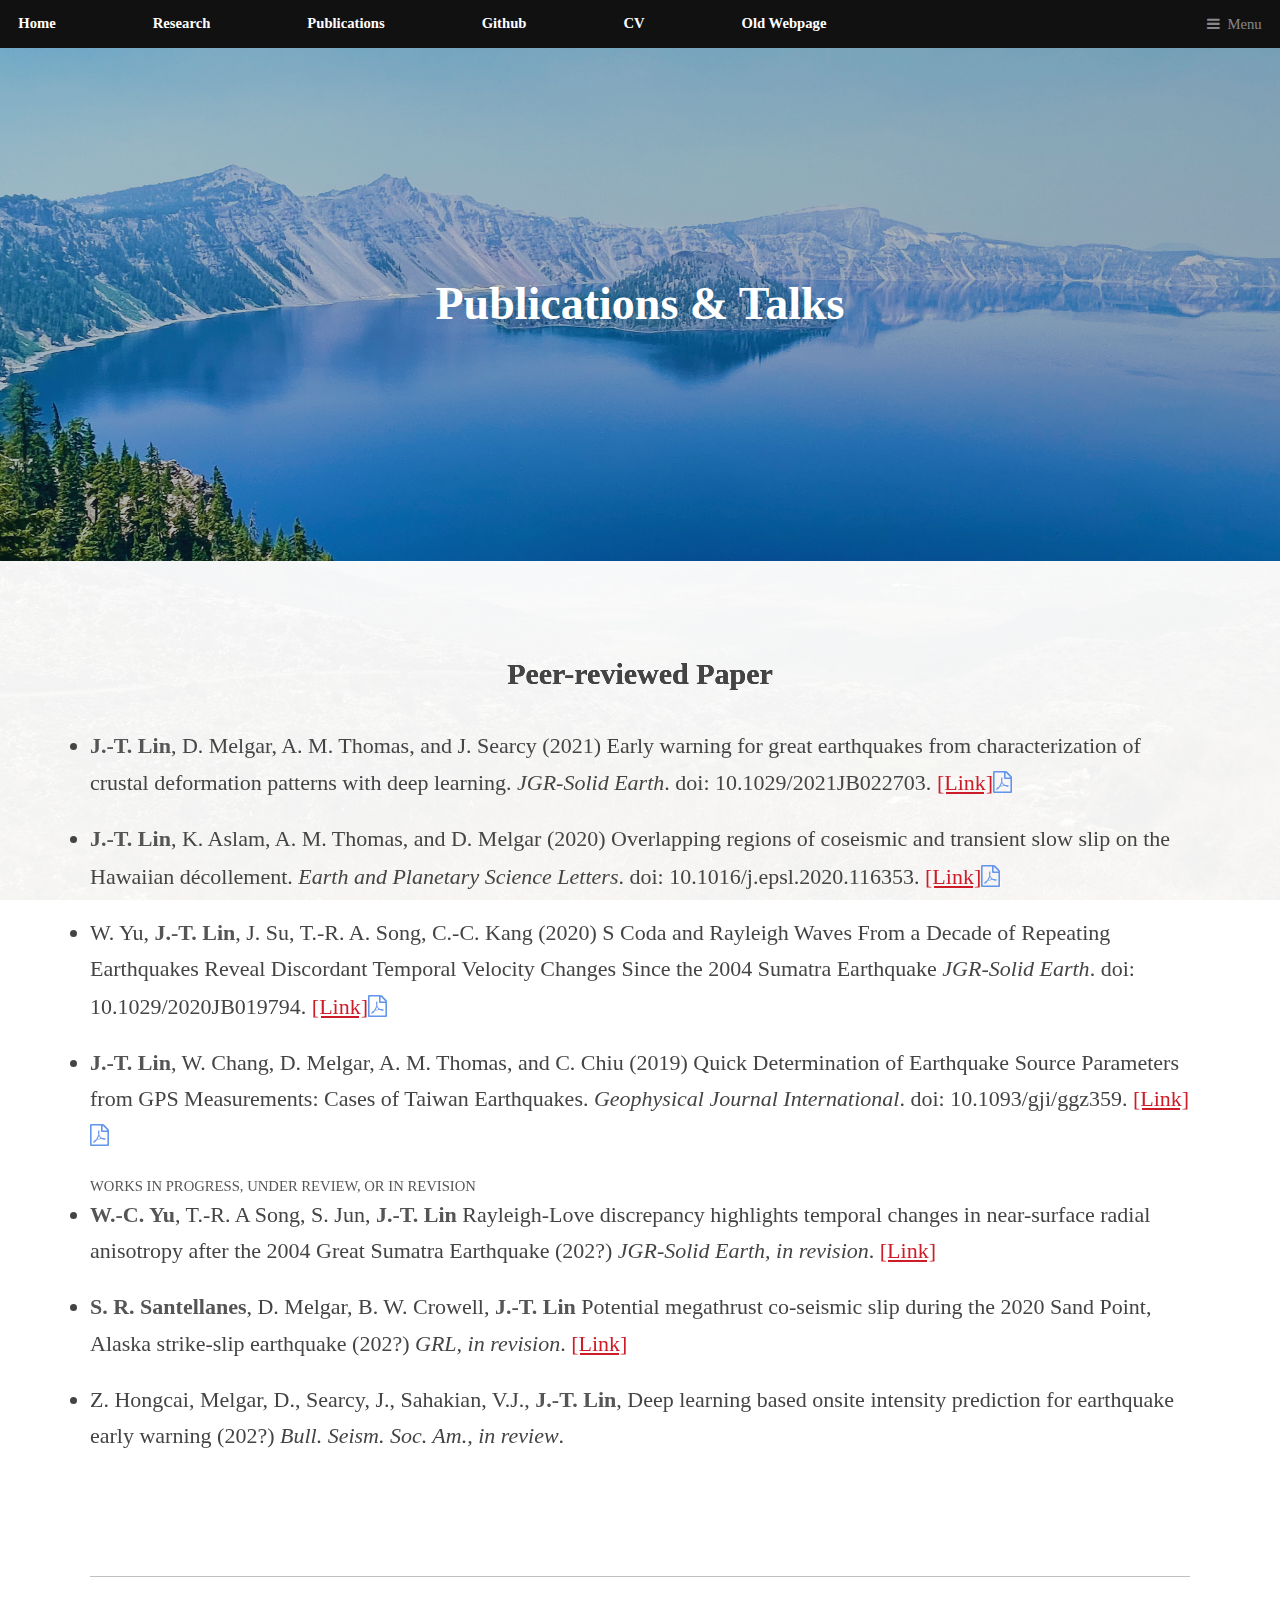
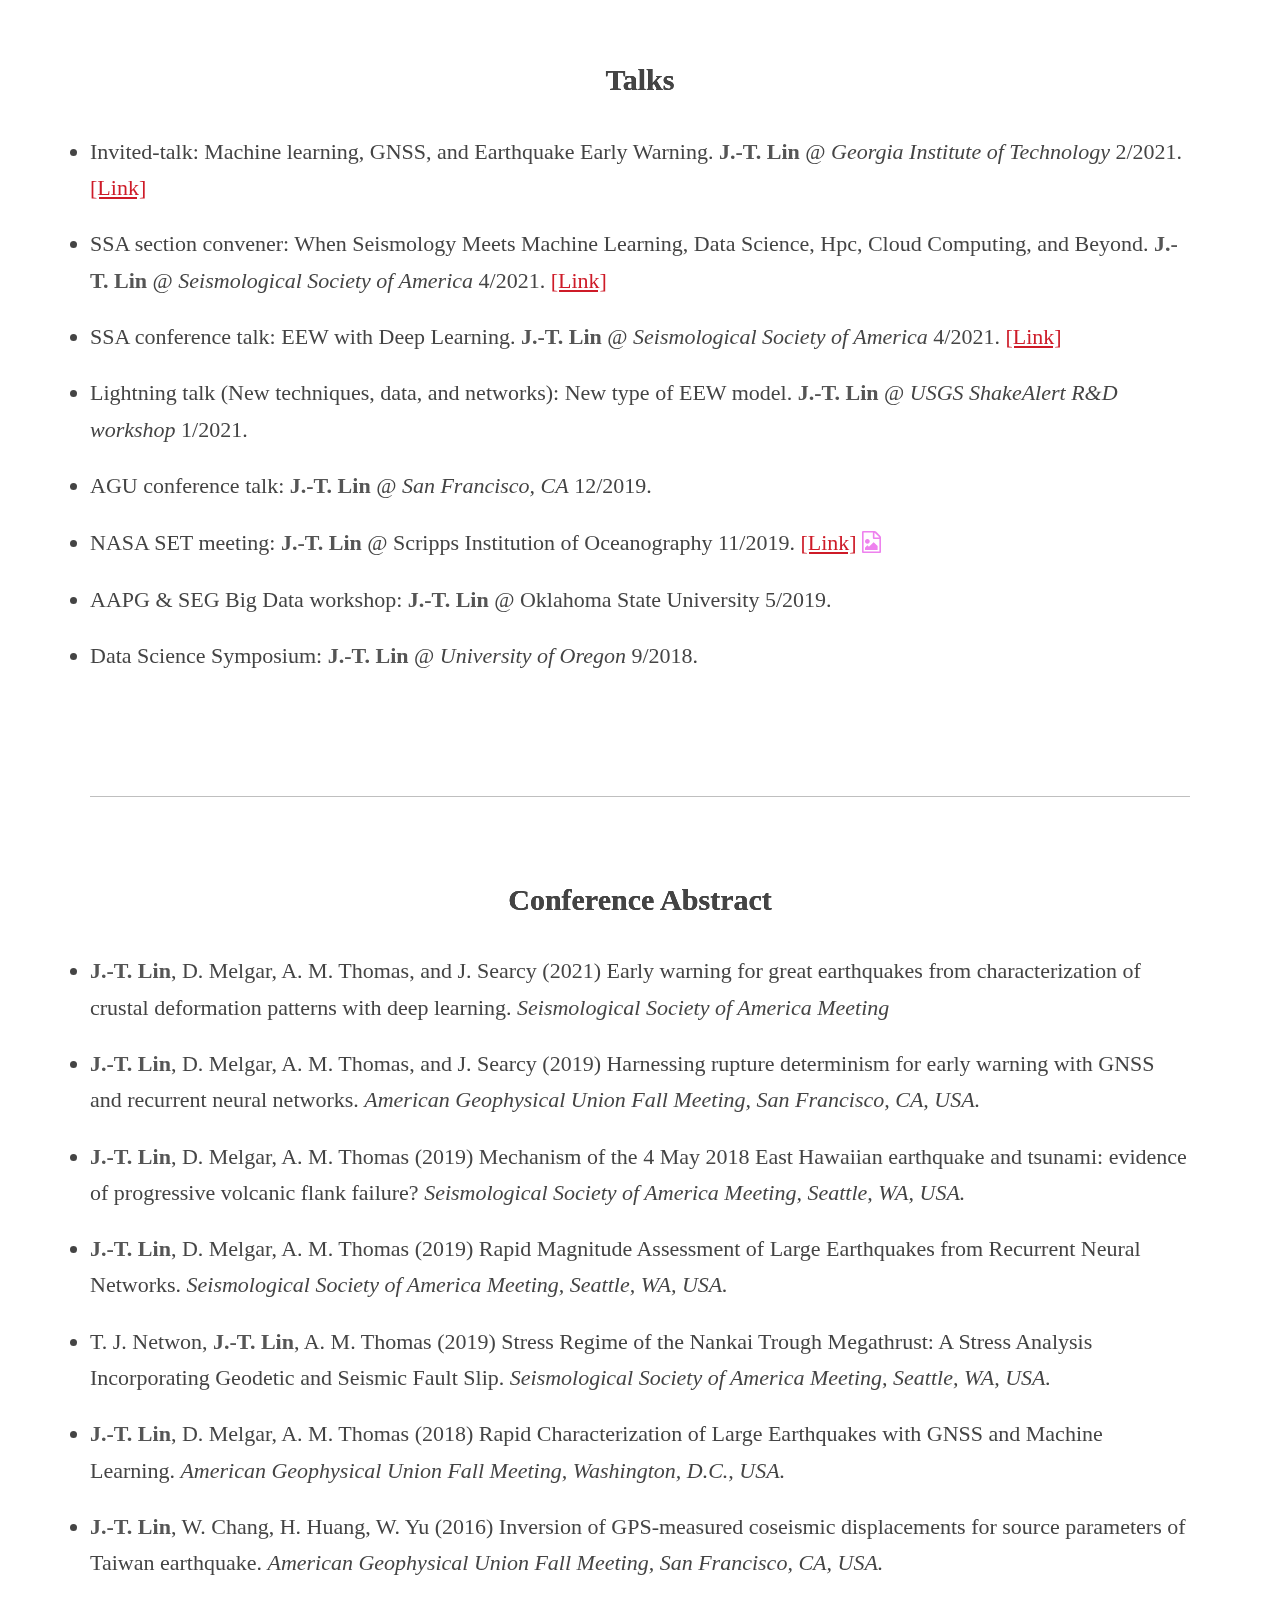
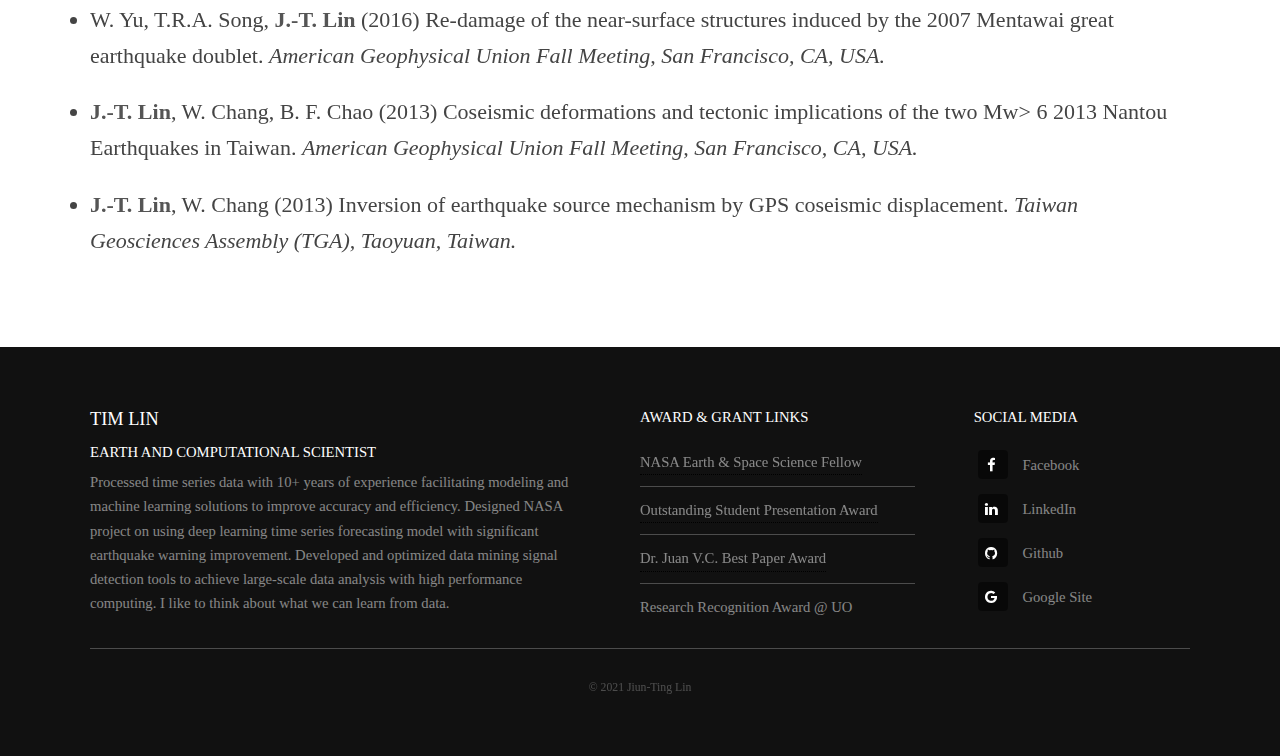
<file: publication_talk.html>
<!DOCTYPE HTML>
<!--
	Industrious by TEMPLATED
	templated.co @templatedco
	Released for free under the Creative Commons Attribution 3.0 license (templated.co/license)
-->
<html>
	<head>
		<title>JTim Web</title>
		<meta charset="utf-8" />
		<meta name="viewport" content="width=device-width, initial-scale=1, user-scalable=no" />
		<meta name="description" content="" />
		<meta name="keywords" content="" />
		<link rel="stylesheet" href="assets/css/main.css" />
		
		<!--CSS RWD-->
		<style>
			.mergbox{
				width:100%;border: 0px solid green; margin-left: auto;margin-right: auto;
			}
			.box12{
				border: 0px solid blue;width:30%;display:inline-block;vertical-align: top;
				width:62%;
			}
			.box3{
				border: 0px solid yellow;width:35%;display:inline-block;vertical-align: top;
				font-size:16px
			}
			p1:hover {
				color:rgb(235, 112, 112);
				/* background-color:black; */
				transition: 0.3s;
			}

			div1:hover{
				/* box-shadow: 0 0 0 50vmax rgba(0, 0, 0, .5); */
				width:64%;
				transition: 0.3s;
			}
			.tooltip {
 				position: relative;
  				display: inline-block;
  				border-bottom: 1px dotted black;
			}
			.tooltip .tooltiptext {
  				visibility: hidden;
				width: 200px;
				background-color: black;
				color: #fff;
				text-align: center;
				border-radius: 5px;
				padding: 2px 0;
				/* Position the tooltip */
				position: absolute;
				z-index: 1; 
			}
			.tooltip:hover .tooltiptext {
  				visibility: visible;
			}

			@media screen and (max-width:960px){
				.box12{width:40%}
				.box3{display:unset}
			}
		</style>
	</head>
	<body class="is-preload">

		<!-- Header -->
		<header id="header">
			<a class="logo" href="index.html">Home</a>
			<a class="logo" href="research.html">Research</a>
			<a class="logo" href="publication_talk.html">Publications</a>
			<a class="logo" href="https://github.com/jiunting">Github</a>
			<a class="logo" href="index.html">CV</a>
			<a class="logo" href="https://sites.google.com/site/jtimweb/">Old Webpage</a>
			<a class="logo"></a>
			<a class="logo"></a>
			<a class="logo"></a>
			<nav>
				<a href="#menu">Menu</a>
			</nav>
		</header>

		<!-- Nav -->
		<nav id="menu">
			<ul class="links">
				<li><a href="index.html">Home</a></li>
				<li><a href="research.html">Research</a></li>
				<li><a href="publication_talk.html">Publications</a></li>
				<li><a href="https://github.com/jiunting">Github</a></li>
				<li><a href="index.html">CV</a></li>
				<li><a href="https://sites.google.com/site/jtimweb/">Old Webpage</a></li>
				<li><a href="mailto:jiunting@uoregon.edu"> Contact me</a></li>
			</ul>
		</nav>

		<!-- Banner -->
			<section id="banner" style="background-image: url('images/craterlake.jpg'); ">
				<div class="inner" >
					<p style="font-weight: bold;font-size:46px; color:white">Publications & Talks</p>
				</div>
			</section>



		<!-- Highlights -->
			<section class="wrapper">
				<div class="inner">
					<header class="special">
						<!-- The first part -->
						<p></p>
						<div style="font-size: 30px;background-color: rgb(156, 206, 240,0); font-weight: bold; text-shadow:0 0 0px rgb(20, 20, 20);">Peer-reviewed Paper</div>
						<div style="display: block; text-align:left; margin-inline-start: 0px; font-size:22px; margin-inline-end: 0px; margin-block-start: 0em; margin-block-end: 2em;">
							<p></p>
						  	<!-- <ol reversed=""> -->
  							<li style="margin-bottom:20px"><b>J.-T. Lin</b>, D. Melgar, A. M. Thomas, and J. Searcy (2021) Early warning for great earthquakes from characterization of crustal deformation patterns with deep learning. <i>JGR-Solid Earth</i>. doi: 10.1029/2021JB022703. <a href="https://agupubs.onlinelibrary.wiley.com/doi/10.1029/2021JB022703">[Link]</a><a href="pubs/" style="text-decoration: none; color:cornflowerblue"><i class="icon fa-file-pdf-o"></i></a></li> 
							<li style="margin-bottom:20px"><b>J.-T. Lin</b>, K. Aslam, A. M. Thomas, and D. Melgar (2020) Overlapping regions of coseismic and transient slow slip on the Hawaiian décollement. <i>Earth and Planetary Science Letters</i>. doi: 10.1016/j.epsl.2020.116353. <a href="https://www.sciencedirect.com/science/article/pii/S0012821X20302971?via%3Dihub">[Link]</a><a href="pubs/" style="text-decoration: none; color:cornflowerblue"><i class="icon fa-file-pdf-o"></i></a></li> 
							<li style="margin-bottom:20px">W. Yu, <b>J.-T. Lin</b>, J. Su, T.-R. A. Song, C.-C. Kang (2020) S Coda and Rayleigh Waves From a Decade of Repeating Earthquakes Reveal Discordant Temporal Velocity Changes Since the 2004 Sumatra Earthquake <i>JGR-Solid Earth</i>. doi: 10.1029/2020JB019794.  <a href="https://agupubs.onlinelibrary.wiley.com/doi/10.1029/2020JB019794">[Link]</a><a href="pubs/" style="text-decoration: none; color:cornflowerblue"><i class="icon fa-file-pdf-o"></i></a></li> 
							<li style="margin-bottom:20px"><b>J.-T. Lin</b>, W. Chang, D. Melgar, A. M. Thomas, and C. Chiu (2019) Quick Determination of Earthquake Source Parameters from GPS Measurements: Cases of Taiwan Earthquakes. <i>Geophysical Journal International</i>. doi: 10.1093/gji/ggz359. <a href="https://academic.oup.com/gji/article/219/2/1148/5543903">[Link]</a> <a href="pubs/" style="text-decoration: none; color:cornflowerblue"><i class="icon fa-file-pdf-o"></i></a></li> 	
							<h4 style="margin-bottom:0px">Works in progress, under review, or in revision</h4>
							<li style="margin-bottom:20px"><b>W.-C. Yu</b>, T.-R. A Song, S. Jun, <b>J.-T. Lin</b> Rayleigh-Love discrepancy highlights temporal changes in near-surface radial anisotropy after the 2004 Great Sumatra Earthquake (202?) <i>JGR-Solid Earth, in revision</i>. <a href="https://www.essoar.org/doi/10.1002/essoar.10507660.1">[Link]</a> </li> 	
							<li style="margin-bottom:20px"><b>S. R. Santellanes</b>, D. Melgar, B. W. Crowell, <b>J.-T. Lin</b> Potential megathrust co-seismic slip during the 2020 Sand Point, Alaska strike-slip earthquake (202?) <i>GRL, in revision</i>. <a href="https://www.essoar.org/doi/10.1002/essoar.10508002.1">[Link]</a> </li> 	
							<li style="margin-bottom:20px">Z. Hongcai, Melgar, D., Searcy, J., Sahakian, V.J., <b>J.-T. Lin</b>, Deep learning based onsite intensity prediction for earthquake early warning (202?) <i>Bull. Seism. Soc. Am., in review</i>. </li> 	
							<!-- </ol> -->
					  	</div>
							
						<br></br>
						<hr></hr>
						<br></br>
						
						<div style="font-size: 30px;background-color: rgb(156, 206, 240,0); font-weight: bold; text-shadow:0 0 0px rgb(20, 20, 20);">Talks</div>
						<div style="display: block; text-align:left; margin-inline-start: 0px; font-size:22px; margin-inline-end: 0px; margin-block-start: 0em; margin-block-end: 2em;">
							<p></p>
						  	<!-- <ol reversed=""> -->
							<li style="margin-bottom:20px">Invited-talk: Machine learning, GNSS, and Earthquake Early Warning. <b>J.-T. Lin</b> @ <i>Georgia Institute of Technology</i> 2/2021. <a href="http://geophysics.eas.gatech.edu/classes/Seminar/spring2021.html">[Link]</a></li>
							<li style="margin-bottom:20px">SSA section convener: When Seismology Meets Machine Learning, Data Science, Hpc, Cloud Computing, and Beyond.  <b>J.-T. Lin</b> @ <i>Seismological Society of America</i> 4/2021. <a href="https://www.seismosoc.org/annual-meeting/2021program/">[Link]</a></li>
							<li style="margin-bottom:20px">SSA conference talk: EEW with Deep Learning. <b>J.-T. Lin</b> @ <i>Seismological Society of America</i> 4/2021. <a href="https://www.seismosoc.org/annual-meeting/2021program/">[Link]</a></li>
							<li style="margin-bottom:20px">Lightning talk (New techniques, data, and networks): New type of EEW model. <b>J.-T. Lin</b> @ <i>USGS ShakeAlert R&D workshop</i> 1/2021.</li>
							<li style="margin-bottom:20px">AGU conference talk: <b>J.-T. Lin</b> @ <i>San Francisco, CA</i> 12/2019. </li>
							<li style="margin-bottom:20px">NASA SET meeting: <b>J.-T. Lin</b> @ Scripps Institution of Oceanography<i></i> 11/2019.  <a href="https://sites.google.com/a/nasa.gov/esi-2019/home">[Link]</a> <a href="pubs/" style="text-decoration: none; color:violet"><i class="icon fa-file-image-o"></i></a> </li>
							<li style="margin-bottom:20px">AAPG & SEG Big Data workshop: <b>J.-T. Lin</b> @ Oklahoma State University<i></i> 5/2019. </li>
							<li style="margin-bottom:20px">Data Science Symposium: <b>J.-T. Lin</b> @ <i>University of Oregon</i> 9/2018. </li>
							
							<!-- </ol> -->
						</div>

						<br></br>
						<hr></hr>
						<br></br>

						<div style="font-size: 30px;background-color: rgb(156, 206, 240,0); font-weight: bold; text-shadow:0 0 0px rgb(20, 20, 20);">Conference Abstract</div>
						<div style="display: block; text-align:left; margin-inline-start: 0px; font-size:22px; margin-inline-end: 0px; margin-block-start: 0em; margin-block-end: 2em;">
							<p></p>
						  	<!-- <ol reversed=""> -->
  							<li style="margin-bottom:20px"><b>J.-T. Lin</b>, D. Melgar, A. M. Thomas, and J. Searcy (2021) Early warning for great earthquakes from characterization of crustal deformation patterns with deep learning. <i>Seismological Society of America Meeting</i> </li> 
							<li style="margin-bottom:20px"><b>J.-T. Lin</b>, D. Melgar, A. M. Thomas, and J. Searcy (2019) Harnessing rupture determinism for early warning with GNSS and recurrent neural networks. <i>American Geophysical Union Fall Meeting, San Francisco, CA, USA.</i> </li> 
							<li style="margin-bottom:20px"><b>J.-T. Lin</b>, D. Melgar, A. M. Thomas (2019) Mechanism of the 4 May 2018 East Hawaiian earthquake and tsunami: evidence of progressive volcanic flank failure? <i>Seismological Society of America Meeting, Seattle, WA, USA.</i> </li> 
							<li style="margin-bottom:20px"><b>J.-T. Lin</b>, D. Melgar, A. M. Thomas (2019) Rapid Magnitude Assessment of Large Earthquakes from Recurrent Neural Networks. <i>Seismological Society of America Meeting, Seattle, WA, USA.</i> </li> 
							<li style="margin-bottom:20px">T. J. Netwon, <b>J.-T. Lin</b>, A. M. Thomas (2019) Stress Regime of the Nankai Trough Megathrust: A Stress Analysis Incorporating Geodetic and Seismic Fault Slip. <i>Seismological Society of America Meeting, Seattle, WA, USA.</i> </li> 
							<li style="margin-bottom:20px"><b>J.-T. Lin</b>, D. Melgar, A. M. Thomas (2018) Rapid Characterization of Large Earthquakes with GNSS and Machine Learning. <i>American Geophysical Union Fall Meeting, Washington, D.C., USA.</i> </li> 
							<li style="margin-bottom:20px"><b>J.-T. Lin</b>, W. Chang, H. Huang, W. Yu (2016) Inversion of GPS-measured coseismic displacements for source parameters of Taiwan earthquake. <i>American Geophysical Union Fall Meeting, San Francisco, CA, USA.</i> </li> 
							<li style="margin-bottom:20px">W. Yu, T.R.A. Song, <b>J.-T. Lin</b> (2016) Re-damage of the near-surface structures induced by the 2007 Mentawai great earthquake doublet. <i>American Geophysical Union Fall Meeting, San Francisco, CA, USA.</i> </li> 
							<li style="margin-bottom:20px"><b>J.-T. Lin</b>, W. Chang, B. F. Chao (2013) Coseismic deformations and tectonic implications of the two Mw> 6 2013 Nantou Earthquakes in Taiwan. <i>American Geophysical Union Fall Meeting, San Francisco, CA, USA.</i> </li> 
							<li style="margin-bottom:20px"><b>J.-T. Lin</b>, W. Chang (2013) Inversion of earthquake source mechanism by GPS coseismic displacement. <i>Taiwan Geosciences Assembly (TGA), Taoyuan, Taiwan.</i> </li> 	
							<!-- </ol> -->
					  	</div>
						


					</header>


				</div>
			</section>


		<!-- Footer -->
		<footer id="footer">
			<div class="inner">
				<div class="content">
					<section>
						<h3 style="margin: 0 0 0.5rem 0">Tim Lin</h3>
						<h4 style="margin: 0 0 0.5rem 0">Earth and Computational Scientist</h4>
						<p>Processed time series data with 10+ years of experience facilitating modeling and machine learning solutions to improve accuracy and efficiency. Designed NASA project on using deep learning time series forecasting model with significant earthquake warning improvement. Developed and optimized data mining signal detection tools to achieve large-scale data analysis with high performance computing. I like to think about what we can learn from data.</p>
					</section>
					<section>
						<h4>Award & Grant Links</h4>
						<ul class="alt">
							<li><div class="tooltip"><a href="https://science.nasa.gov/researchers/sara/grant-stats/nasa-earth-and-space-science-fellowship-nessf-selections">NASA Earth & Space Science Fellow</a> <a class="tooltiptext"  target="_blank" rel="noopener noreferrer">Click: NESSF 2018 Awards and Information -> Selections -> Earth Science -> then search the name: Jiun-Ting Lin</a> </div> </li>
							<li><div class="tooltip"><a href="https://www.agu.org/Learn-and-Develop/Learn/Student-Competitions/OSPA/OSPA-Winners">Outstanding Student Presentation Award</a> <a class="tooltiptext"  target="_blank" rel="noopener noreferrer">Click: 2019 Winners -> then search the name: Jiun-Ting Lin</a> </div> </li>
							<li><div class="tooltip"><a href="https://www.gst.org.tw/cht/about_award.php?serial=7">Dr. Juan V.C. Best Paper Award</a> <a class="tooltiptext"  target="_blank" rel="noopener noreferrer"> Search the 2017 Winners</a> </div> </li>
							<li><a href="https://earthsciences.uoregon.edu/">Research Recognition Award @ UO</a></li>
						</ul>
					</section>
					<section>
						<h4>Social Media</h4>
						<ul class="plain">
							<!-- <li><a href="#"><i class="icon fa-twitter">&nbsp;</i>Twitter</a></li> -->
							<li><a href="https://www.facebook.com/supuky/"><i class="icon fa-facebook">&nbsp;</i>Facebook</a></li>
							<li><a href="https://www.linkedin.com/in/jiuntimlin/"><i class="icon fa-linkedin">&nbsp;</i>LinkedIn</a></li>
							<li><a href="https://github.com/jiunting"><i class="icon fa-github">&nbsp;</i>Github</a></li>
							<li><a href="https://sites.google.com/site/jtimweb/"><i class="icon fa-google">&nbsp;</i>Google Site</a></li>
						</ul>
					</section>
				</div>
				<div class="copyright">
					&copy; 2021 Jiun-Ting Lin 
				</div>
			</div>
		</footer>

		<!-- Scripts -->
			<script src="assets/js/jquery.min.js"></script>
			<script src="assets/js/browser.min.js"></script>
			<script src="assets/js/breakpoints.min.js"></script>
			<script src="assets/js/util.js"></script>
			<script src="assets/js/main.js"></script>

	</body>
</html>
</file>
<file: assets/css/main.css>
@import url(font-awesome.min.css);
@import url("https://fonts.googleapis.com/css?family=Raleway:200,300,400,500,600");
/*
	Industrious by TEMPLATED
	templated.co @templatedco
	Released for free under the Creative Commons Attribution 3.0 license (templated.co/license)
*/
/* Basic */
@-ms-viewport {
  width: device-width; }
body {
  -ms-overflow-style: scrollbar; }

@media screen and (max-width: 480px) {
  html, body {
    min-width: 320px; } }
html {
  box-sizing: border-box; }

*, *:before, *:after {
  box-sizing: inherit; }

body {
  background: #ffffff; }
  body.is-preload *, body.is-preload *:before, body.is-preload *:after {
    -moz-animation: none !important;
    -webkit-animation: none !important;
    -ms-animation: none !important;
    animation: none !important;
    -moz-transition: none !important;
    -webkit-transition: none !important;
    -ms-transition: none !important;
    transition: none !important; }

html, body, div, span, applet, object,
iframe, h1, h2, h3, h4, h5, h6, p, blockquote,
pre, a, abbr, acronym, address, big, cite,
code, del, dfn, em, img, ins, kbd, q, s, samp,
small, strike, strong, sub, sup, tt, var, b,
u, i, center, dl, dt, dd, ol, ul, li, fieldset,
form, label, legend, table, caption, tbody,
tfoot, thead, tr, th, td, article, aside,
canvas, details, embed, figure, figcaption,
footer, header, hgroup, menu, nav, output, ruby,
section, summary, time, mark, audio, video {
  margin: 0;
  padding: 0;
  border: 0;
  font-size: 100%;
  font: inherit;
  vertical-align: baseline; }

article, aside, details, figcaption, figure,
footer, header, hgroup, menu, nav, section {
  display: block; }

body {
  line-height: 1; }

ol, ul {
  list-style: none; }

blockquote, q {
  quotes: none; }
  blockquote:before, blockquote:after, q:before, q:after {
    content: '';
    content: none; }

table {
  border-collapse: collapse;
  border-spacing: 0; }

body {
  -webkit-text-size-adjust: none; }

mark {
  background-color: transparent;
  color: inherit; }

input::-moz-focus-inner {
  border: 0;
  padding: 0; }

input, select, textarea {
  -moz-appearance: none;
  -webkit-appearance: none;
  -ms-appearance: none;
  appearance: none; }

/* Typography */
html {
  font-size: 13pt; }
  @media screen and (max-width: 1680px) {
    html {
      font-size: 11pt; } }
  @media screen and (max-width: 980px) {
    html {
      font-size: 12pt; } }
  @media screen and (max-width: 480px) {
    html {
      font-size: 11pt; } }

body {
  background-color: #ffffff;
  color: #444444; }

body, input, select, textarea {
  /* font-family: "Raleway", Arial, Helvetica, sans-serif; */
  font-family:Arial, Helvetica, sans-serif
  font-weight: 400;
  font-size: 1rem;
  line-height: 1.65; }

a {
  -moz-transition: color 0.2s ease-in-out;
  -webkit-transition: color 0.2s ease-in-out;
  -ms-transition: color 0.2s ease-in-out;
  transition: color 0.2s ease-in-out;
  text-decoration: underline; }
  a:hover {
    text-decoration: none; }

strong, b {
  font-weight: 600; }

em, i {
  font-style: italic; }

p {
  margin: 0 0 2rem 0; }

header.special {
  text-align: center;
  margin-bottom: 4rem; }
  header.special p {
    max-width: 75%;
    margin-left: auto;
    margin-right: auto; }

h1, h2, h3, h4, h5, h6 {
  font-weight: 300;
  line-height: 1.5;
  text-transform: uppercase;
  margin: 0 0 1.5rem 0; }
  h1 a, h2 a, h3 a, h4 a, h5 a, h6 a {
    color: inherit;
    text-decoration: none; }

h1 {
  font-size: 3rem;
  line-height: 1.2; }

h2 {
  font-size: 2.25rem;
  line-height: 1.3; }

h3 {
  font-size: 1.25rem; }

h4 {
  font-size: 1rem; }

h5 {
  font-size: 0.9rem; }

h6 {
  font-size: 0.7rem; }

@media screen and (max-width: 736px) {
  h1 {
    font-size: 2.75rem;
    line-height: 1.3; }

  h2 {
    font-size: 1.75rem;
    line-height: 1.5; }

  h3 {
    font-size: 1.25rem; } }
sub {
  font-size: 0.8rem;
  position: relative;
  top: 0.5rem; }

sup {
  font-size: 0.8rem;
  position: relative;
  top: -0.5rem; }

blockquote {
  border-left: solid 0.5rem;
  font-style: italic;
  margin: 0 0 2rem 0;
  padding: 1rem 0 1rem 2rem; }

code {
  border-radius: 4px;
  border: solid 1px;
  font-family: "Courier New", monospace;
  font-size: 0.9rem;
  margin: 0 0.25rem;
  padding: 0.25rem 0.65rem; }

pre {
  -webkit-overflow-scrolling: touch;
  font-family: "Courier New", monospace;
  font-size: 0.9rem;
  margin: 0 0 2rem 0; }
  pre code {
    display: block;
    line-height: 1.75;
    padding: 1rem 1.5rem;
    overflow-x: auto; }

hr {
  border: 0;
  border-bottom: solid 1px;
  margin: 2rem 0; }
  hr.major {
    margin: 4rem 0; }

input, select, textarea {
  color: #555555; }

a {
  color: #ce1b28; }

strong, b {
  color: #555555; }

h1, h2, h3, h4, h5, h6 {
  color: #555555; }

blockquote {
  border-left-color: rgba(0, 0, 0, 0.25); }

code {
  background: rgba(0, 0, 0, 0.075);
  border-color: rgba(0, 0, 0, 0.25); }

hr {
  border-bottom-color: rgba(0, 0, 0, 0.25); }

/* Inner */
.inner {
  margin: 0 auto;
  width: 75rem;
  max-width: calc(100% - 6rem); }
  @media screen and (max-width: 480px) {
    .inner {
      max-width: calc(100% - 3rem); } }

/* Button */
input[type="submit"],
input[type="reset"],
input[type="button"],
button,
.button {
  -moz-appearance: none;
  -webkit-appearance: none;
  -ms-appearance: none;
  appearance: none;
  -moz-transition: background-color 0.2s ease-in-out, box-shadow 0.2s ease-in-out, color 0.2s ease-in-out;
  -webkit-transition: background-color 0.2s ease-in-out, box-shadow 0.2s ease-in-out, color 0.2s ease-in-out;
  -ms-transition: background-color 0.2s ease-in-out, box-shadow 0.2s ease-in-out, color 0.2s ease-in-out;
  transition: background-color 0.2s ease-in-out, box-shadow 0.2s ease-in-out, color 0.2s ease-in-out;
  border: 0;
  border-radius: 4px;
  cursor: pointer;
  display: inline-block;
  font-weight: 600;
  height: 3.25rem;
  line-height: 3.25rem;
  padding: 0 1.75rem;
  text-align: center;
  text-decoration: none;
  white-space: nowrap; }
  input[type="submit"].small,
  input[type="reset"].small,
  input[type="button"].small,
  button.small,
  .button.small {
    font-size: 0.8rem;
    height: 2.4375rem;
    line-height: 2.4375rem;
    padding: 0 1.25rem; }
  input[type="submit"].large,
  input[type="reset"].large,
  input[type="button"].large,
  button.large,
  .button.large {
    font-size: 1.35rem;
    height: 4.0625rem;
    line-height: 4.0625rem;
    padding: 0 2rem; }
  input[type="submit"].wide,
  input[type="reset"].wide,
  input[type="button"].wide,
  button.wide,
  .button.wide {
    min-width: 13rem; }
  input[type="submit"].icon:before,
  input[type="reset"].icon:before,
  input[type="button"].icon:before,
  button.icon:before,
  .button.icon:before {
    margin-right: 0.5rem; }
  input[type="submit"].fit,
  input[type="reset"].fit,
  input[type="button"].fit,
  button.fit,
  .button.fit {
    width: 100%; }
  input[type="submit"].disabled, input[type="submit"]:disabled,
  input[type="reset"].disabled,
  input[type="reset"]:disabled,
  input[type="button"].disabled,
  input[type="button"]:disabled,
  button.disabled,
  button:disabled,
  .button.disabled,
  .button:disabled {
    pointer-events: none;
    opacity: 0.25; }

input[type="submit"],
input[type="reset"],
input[type="button"],
button,
.button {
  background-color: transparent;
  box-shadow: inset 0 0 0 1px #555555;
  color: #555555 !important; }
  input[type="submit"]:hover,
  input[type="reset"]:hover,
  input[type="button"]:hover,
  button:hover,
  .button:hover {
    box-shadow: inset 0 0 0 1px #ce1b28;
    color: #ce1b28 !important; }
    input[type="submit"]:hover:active,
    input[type="reset"]:hover:active,
    input[type="button"]:hover:active,
    button:hover:active,
    .button:hover:active {
      background-color: rgba(206, 27, 40, 0.25); }
  input[type="submit"].primary,
  input[type="reset"].primary,
  input[type="button"].primary,
  button.primary,
  .button.primary {
    box-shadow: none;
    background-color: #ce1b28;
    color: #ffffff !important; }
    input[type="submit"].primary:hover,
    input[type="reset"].primary:hover,
    input[type="button"].primary:hover,
    button.primary:hover,
    .button.primary:hover {
      background-color: #e2212f;
      box-shadow: none; }
      input[type="submit"].primary:hover:active,
      input[type="reset"].primary:hover:active,
      input[type="button"].primary:hover:active,
      button.primary:hover:active,
      .button.primary:hover:active {
        background-color: #b71824; }

/* Form */
form {
  margin: 0 0 2rem 0; }

input[type="text"],
input[type="password"],
input[type="email"],
input[type="tel"],
input[type="search"],
input[type="url"],
select,
textarea {
  -moz-appearance: none;
  -webkit-appearance: none;
  -ms-appearance: none;
  appearance: none;
  border-radius: 4px;
  border: none;
  border: solid 1px;
  color: inherit;
  display: block;
  outline: 0;
  padding: 0 1rem;
  text-decoration: none;
  width: 100%; }
  input[type="text"]:invalid,
  input[type="password"]:invalid,
  input[type="email"]:invalid,
  input[type="tel"]:invalid,
  input[type="search"]:invalid,
  input[type="url"]:invalid,
  select:invalid,
  textarea:invalid {
    box-shadow: none; }

label {
  display: block;
  font-size: 1rem;
  font-weight: 600;
  margin: 0 0 1rem 0; }

input[type="text"],
input[type="password"],
input[type="email"],
input[type="tel"],
input[type="search"],
input[type="url"] {
  height: 3.25rem; }

select {
  background-size: 1.25rem;
  background-repeat: no-repeat;
  background-position: calc(100% - 1rem) center;
  height: 3.25rem;
  padding-right: 3.25rem;
  text-overflow: ellipsis; }
  select:focus::-ms-value {
    background-color: transparent; }
  select::-ms-expand {
    display: none; }

textarea {
  padding: 0.75rem 1rem; }

input[type="checkbox"],
input[type="radio"] {
  -moz-appearance: none;
  -webkit-appearance: none;
  -ms-appearance: none;
  appearance: none;
  display: block;
  float: left;
  margin-right: -2rem;
  opacity: 0;
  width: 1rem;
  z-index: -1; }
  input[type="checkbox"] + label,
  input[type="radio"] + label {
    text-decoration: none;
    cursor: pointer;
    display: inline-block;
    font-size: 1rem;
    font-weight: 400;
    padding-left: 2.825rem;
    padding-right: 0.875rem;
    position: relative; }
    input[type="checkbox"] + label:before,
    input[type="radio"] + label:before {
      -moz-osx-font-smoothing: grayscale;
      -webkit-font-smoothing: antialiased;
      font-family: FontAwesome;
      font-style: normal;
      font-weight: normal;
      text-transform: none !important; }
    input[type="checkbox"] + label:before,
    input[type="radio"] + label:before {
      border-radius: 4px;
      border: solid 1px;
      content: '';
      display: inline-block;
      height: 1.95rem;
      left: 0;
      line-height: 1.86875rem;
      position: absolute;
      text-align: center;
      top: -0.1625rem;
      width: 1.95rem; }
  input[type="checkbox"]:checked + label:before,
  input[type="radio"]:checked + label:before {
    content: '\f00c'; }

input[type="checkbox"] + label:before {
  border-radius: 4px; }

input[type="radio"] + label:before {
  border-radius: 100%; }

::-webkit-input-placeholder {
  opacity: 1.0; }

:-moz-placeholder {
  opacity: 1.0; }

::-moz-placeholder {
  opacity: 1.0; }

:-ms-input-placeholder {
  opacity: 1.0; }

label {
  color: #555555; }

input[type="text"],
input[type="password"],
input[type="email"],
input[type="tel"],
input[type="search"],
input[type="url"],
select,
textarea {
  background-color: rgba(0, 0, 0, 0.075);
  border-color: rgba(0, 0, 0, 0.25); }
  input[type="text"]:focus,
  input[type="password"]:focus,
  input[type="email"]:focus,
  input[type="tel"]:focus,
  input[type="search"]:focus,
  input[type="url"]:focus,
  select:focus,
  textarea:focus {
    border-color: #ce1b28;
    box-shadow: 0 0 0 1px #ce1b28; }

select {
  background-image: url("data:image/svg+xml;charset=utf8,%3Csvg xmlns='http://www.w3.org/2000/svg' width='40' height='40' preserveAspectRatio='none' viewBox='0 0 40 40'%3E%3Cpath d='M9.4,12.3l10.4,10.4l10.4-10.4c0.2-0.2,0.5-0.4,0.9-0.4c0.3,0,0.6,0.1,0.9,0.4l3.3,3.3c0.2,0.2,0.4,0.5,0.4,0.9 c0,0.4-0.1,0.6-0.4,0.9L20.7,31.9c-0.2,0.2-0.5,0.4-0.9,0.4c-0.3,0-0.6-0.1-0.9-0.4L4.3,17.3c-0.2-0.2-0.4-0.5-0.4-0.9 c0-0.4,0.1-0.6,0.4-0.9l3.3-3.3c0.2-0.2,0.5-0.4,0.9-0.4S9.1,12.1,9.4,12.3z' fill='rgba(0, 0, 0, 0.25)' /%3E%3C/svg%3E"); }
  select option {
    color: #444444;
    background-color: #ffffff; }

input[type="checkbox"] + label,
input[type="radio"] + label {
  color: #444444; }
  input[type="checkbox"] + label:before,
  input[type="radio"] + label:before {
    background: rgba(0, 0, 0, 0.075);
    border-color: rgba(0, 0, 0, 0.25); }
input[type="checkbox"]:checked + label:before,
input[type="radio"]:checked + label:before {
  background-color: #ce1b28;
  border-color: #ce1b28;
  color: #ffffff; }
input[type="checkbox"]:focus + label:before,
input[type="radio"]:focus + label:before {
  border-color: #ce1b28;
  box-shadow: 0 0 0 1px #ce1b28; }

::-webkit-input-placeholder {
  color: #bbbbbb !important; }

:-moz-placeholder {
  color: #bbbbbb !important; }

::-moz-placeholder {
  color: #bbbbbb !important; }

:-ms-input-placeholder {
  color: #bbbbbb !important; }

/* List */
ol {
  list-style: decimal;
  margin: 0 0 2rem 0;
  padding-left: 1.25rem; }
  ol li {
    padding-left: 0.25rem; }

ul {
  list-style: disc;
  margin: 0 0 2rem 0;
  padding-left: 1rem; }
  ul li {
    padding-left: 0.325rem; }
  ul.plain {
    list-style: none;
    padding-left: 0; }
    ul.plain li {
      margin-bottom: 1rem; }
      ul.plain li .icon {
        border-radius: 4px;
        color: #ffffff;
        display: inline-block;
        margin-right: 1rem;
        text-align: center;
        width: 2rem;
        height: 2rem;
        line-height: 2rem;
        background: rgba(0, 0, 0, 0.5); }
  ul.alt {
    list-style: none;
    padding-left: 0; }
    ul.alt li {
      border-top: solid 1px;
      padding: 0.75rem 0; }
      ul.alt li:first-child {
        border-top: 0;
        padding-top: 0; }
      ul.alt li:last-child {
        padding-bottom: 0; }

dl {
  margin: 0 0 2rem 0; }
  dl dt {
    display: block;
    font-weight: 600;
    margin: 0 0 1rem 0; }
  dl dd {
    margin-left: 1.5rem; }

ul.alt li {
  border-top-color: rgba(0, 0, 0, 0.25); }

/* Table */
.table-wrapper {
  -webkit-overflow-scrolling: touch;
  overflow-x: auto; }

table {
  margin: 0 0 2rem 0;
  width: 100%; }
  table tbody tr {
    border: solid 1px;
    border-left: 0;
    border-right: 0; }
  table td {
    padding: 0.75rem 0.75rem; }
  table th {
    font-size: 0.9rem;
    font-weight: 600;
    padding: 0 0.75rem 0.75rem 0.75rem;
    text-align: left; }
  table thead {
    border-bottom: solid 2px; }
  table tfoot {
    border-top: solid 2px; }
  table.alt {
    border-collapse: separate; }
    table.alt tbody tr td {
      border: solid 1px;
      border-left-width: 0;
      border-top-width: 0; }
      table.alt tbody tr td:first-child {
        border-left-width: 1px; }
    table.alt tbody tr:first-child td {
      border-top-width: 1px; }
    table.alt thead {
      border-bottom: 0; }
    table.alt tfoot {
      border-top: 0; }

table tbody tr {
  border-color: rgba(0, 0, 0, 0.25); }
  table tbody tr:nth-child(2n + 1) {
    background-color: rgba(0, 0, 0, 0.075); }
table th {
  color: #555555; }
table thead {
  border-bottom-color: rgba(0, 0, 0, 0.25); }
table tfoot {
  border-top-color: rgba(0, 0, 0, 0.25); }
table.alt tbody tr td {
  border-color: rgba(0, 0, 0, 0.25); }

/* Highlights */
.highlights {
  width: 100%;
  margin: 2.5rem 0;
  display: -moz-flex;
  display: -webkit-flex;
  display: -ms-flex;
  display: flex;
  -moz-flex-wrap: wrap;
  -webkit-flex-wrap: wrap;
  -ms-flex-wrap: wrap;
  flex-wrap: wrap;
  -moz-align-items: -moz-stretch;
  -webkit-align-items: -webkit-stretch;
  -ms-align-items: -ms-stretch;
  align-items: stretch; }
  .highlights > * {
    -moz-flex-shrink: 1;
    -webkit-flex-shrink: 1;
    -ms-flex-shrink: 1;
    flex-shrink: 1;
    -moz-flex-grow: 0;
    -webkit-flex-grow: 0;
    -ms-flex-grow: 0;
    flex-grow: 0; }
  .highlights > * {
    width: 33.3333333333%; }
  .highlights > * {
    padding: 1.5rem;
    width: calc(33.3333333333% + 1rem); }
  .highlights > :nth-child(-n + 3) {
    padding-top: 0; }
  .highlights > :nth-last-child(-n + 3) {
    padding-bottom: 0; }
  .highlights > :nth-child(3n + 1) {
    padding-left: 0; }
  .highlights > :nth-child(3n) {
    padding-right: 0; }
  .highlights > :nth-child(3n + 1),
  .highlights > :nth-child(3n) {
    width: calc(33.3333333333% + -0.5rem); }
  .highlights .content {
    border-radius: 4px;
    height: 100%;
    padding: 3rem;
    text-align: center; }
    .highlights .content .icon {
      font-size: 5rem; }
  .highlights > div > :last-child {
    margin-bottom: 0; }
  @media screen and (max-width: 980px) {
    .highlights > * {
      width: 50%; }
    .highlights > * {
      padding: 1rem;
      width: calc(33.3333333333% + 0.6666666667rem); }
    .highlights > :nth-child(-n + 3) {
      padding-top: 1rem; }
    .highlights > :nth-last-child(-n + 3) {
      padding-bottom: 1rem; }
    .highlights > :nth-child(3n + 1) {
      padding-left: 1rem; }
    .highlights > :nth-child(3n) {
      padding-right: 1rem; }
    .highlights > :nth-child(3n + 1),
    .highlights > :nth-child(3n) {
      padding: 1rem;
      width: calc(50% + 1rem); }
    .highlights > * {
      padding: 1rem;
      width: calc(50% + 1rem); }
    .highlights > :nth-child(-n + 2) {
      padding-top: 0; }
    .highlights > :nth-last-child(-n + 2) {
      padding-bottom: 0; }
    .highlights > :nth-child(2n + 1) {
      padding-left: 0; }
    .highlights > :nth-child(2n) {
      padding-right: 0; }
    .highlights > :nth-child(2n + 1),
    .highlights > :nth-child(2n) {
      width: calc(50% + 0rem); }
    .highlights .content {
      padding: 2rem; } }
  @media screen and (max-width: 736px) {
    .highlights > * {
      width: 100%; }
    .highlights > * {
      padding: 1rem;
      width: calc(33.3333333333% + 0.6666666667rem); }
    .highlights > :nth-child(-n + 3) {
      padding-top: 1rem; }
    .highlights > :nth-last-child(-n + 3) {
      padding-bottom: 1rem; }
    .highlights > :nth-child(3n + 1) {
      padding-left: 1rem; }
    .highlights > :nth-child(3n) {
      padding-right: 1rem; }
    .highlights > :nth-child(3n + 1),
    .highlights > :nth-child(3n) {
      padding: 1rem;
      width: calc(100% + 2rem); }
    .highlights > * {
      padding: 1rem;
      width: calc(50% + 1rem); }
    .highlights > :nth-child(-n + 2) {
      padding-top: 1rem; }
    .highlights > :nth-last-child(-n + 2) {
      padding-bottom: 1rem; }
    .highlights > :nth-child(2n + 1) {
      padding-left: 1rem; }
    .highlights > :nth-child(2n) {
      padding-right: 1rem; }
    .highlights > :nth-child(2n + 1),
    .highlights > :nth-child(2n) {
      padding: 1rem;
      width: calc(100% + 2rem); }
    .highlights > * {
      padding: 1rem;
      width: calc(100% + 2rem); }
    .highlights > :nth-child(-n + 1) {
      padding-top: 0; }
    .highlights > :nth-last-child(-n + 1) {
      padding-bottom: 0; }
    .highlights > :nth-child(1n + 1) {
      padding-left: 0; }
    .highlights > :nth-child(1n) {
      padding-right: 0; }
    .highlights > :nth-child(1n + 1),
    .highlights > :nth-child(1n) {
      width: calc(100% + 1rem); } }

.highlights .content {
  background: #ffffff;
  box-shadow: 0px 0px 4px 1px rgba(0, 0, 0, 0.025); }

/* Testimonials */
.testimonials {
  margin: 2.5rem 0;
  width: 100%;
  display: -moz-flex;
  display: -webkit-flex;
  display: -ms-flex;
  display: flex;
  -moz-flex-wrap: wrap;
  -webkit-flex-wrap: wrap;
  -ms-flex-wrap: wrap;
  flex-wrap: wrap;
  -moz-align-items: -moz-stretch;
  -webkit-align-items: -webkit-stretch;
  -ms-align-items: -ms-stretch;
  align-items: stretch; }
  .testimonials > * {
    -moz-flex-shrink: 1;
    -webkit-flex-shrink: 1;
    -ms-flex-shrink: 1;
    flex-shrink: 1;
    -moz-flex-grow: 0;
    -webkit-flex-grow: 0;
    -ms-flex-grow: 0;
    flex-grow: 0; }
  .testimonials > * {
    width: 33.3333333333%; }
  .testimonials > * {
    padding: 1.5rem;
    width: calc(33.3333333333% + 1rem); }
  .testimonials > :nth-child(-n + 3) {
    padding-top: 0; }
  .testimonials > :nth-last-child(-n + 3) {
    padding-bottom: 0; }
  .testimonials > :nth-child(3n + 1) {
    padding-left: 0; }
  .testimonials > :nth-child(3n) {
    padding-right: 0; }
  .testimonials > :nth-child(3n + 1),
  .testimonials > :nth-child(3n) {
    width: calc(33.3333333333% + -0.5rem); }
  .testimonials .content {
    border-radius: 4px;
    height: 100%;
    padding: 3rem; }
    .testimonials .content .author {
      display: -moz-flex;
      display: -webkit-flex;
      display: -ms-flex;
      display: flex;
      -moz-align-items: center;
      -webkit-align-items: center;
      -ms-align-items: center;
      align-items: center; }
      .testimonials .content .author blockquote {
        margin: 0; }
      .testimonials .content .author .image {
        margin-right: 2rem;
        width: 20%; }
        .testimonials .content .author .image img {
          border-radius: 100%;
          max-width: 100%; }
    .testimonials .content .credit {
      font-size: 0.75rem; }
    .testimonials .content p:last-child {
      margin: 0; }
  .testimonials > div > :last-child {
    margin-bottom: 0; }
  @media screen and (max-width: 980px) {
    .testimonials > * {
      width: 50%; }
    .testimonials > * {
      padding: 1rem;
      width: calc(33.3333333333% + 0.6666666667rem); }
    .testimonials > :nth-child(-n + 3) {
      padding-top: 1rem; }
    .testimonials > :nth-last-child(-n + 3) {
      padding-bottom: 1rem; }
    .testimonials > :nth-child(3n + 1) {
      padding-left: 1rem; }
    .testimonials > :nth-child(3n) {
      padding-right: 1rem; }
    .testimonials > :nth-child(3n + 1),
    .testimonials > :nth-child(3n) {
      padding: 1rem;
      width: calc(50% + 1rem); }
    .testimonials > * {
      padding: 1rem;
      width: calc(50% + 1rem); }
    .testimonials > :nth-child(-n + 2) {
      padding-top: 0; }
    .testimonials > :nth-last-child(-n + 2) {
      padding-bottom: 0; }
    .testimonials > :nth-child(2n + 1) {
      padding-left: 0; }
    .testimonials > :nth-child(2n) {
      padding-right: 0; }
    .testimonials > :nth-child(2n + 1),
    .testimonials > :nth-child(2n) {
      width: calc(50% + 0rem); }
    .testimonials .content {
      padding: 2rem; } }
  @media screen and (max-width: 736px) {
    .testimonials > * {
      width: 100%; }
    .testimonials > * {
      padding: 1rem;
      width: calc(33.3333333333% + 0.6666666667rem); }
    .testimonials > :nth-child(-n + 3) {
      padding-top: 1rem; }
    .testimonials > :nth-last-child(-n + 3) {
      padding-bottom: 1rem; }
    .testimonials > :nth-child(3n + 1) {
      padding-left: 1rem; }
    .testimonials > :nth-child(3n) {
      padding-right: 1rem; }
    .testimonials > :nth-child(3n + 1),
    .testimonials > :nth-child(3n) {
      padding: 1rem;
      width: calc(100% + 2rem); }
    .testimonials > * {
      padding: 1rem;
      width: calc(50% + 1rem); }
    .testimonials > :nth-child(-n + 2) {
      padding-top: 1rem; }
    .testimonials > :nth-last-child(-n + 2) {
      padding-bottom: 1rem; }
    .testimonials > :nth-child(2n + 1) {
      padding-left: 1rem; }
    .testimonials > :nth-child(2n) {
      padding-right: 1rem; }
    .testimonials > :nth-child(2n + 1),
    .testimonials > :nth-child(2n) {
      padding: 1rem;
      width: calc(100% + 2rem); }
    .testimonials > * {
      padding: 1rem;
      width: calc(100% + 2rem); }
    .testimonials > :nth-child(-n + 1) {
      padding-top: 0; }
    .testimonials > :nth-last-child(-n + 1) {
      padding-bottom: 0; }
    .testimonials > :nth-child(1n + 1) {
      padding-left: 0; }
    .testimonials > :nth-child(1n) {
      padding-right: 0; }
    .testimonials > :nth-child(1n + 1),
    .testimonials > :nth-child(1n) {
      width: calc(100% + 1rem); } }

.testimonials .content {
  background: #ffffff;
  box-shadow: 0px 0px 4px 1px rgba(0, 0, 0, 0.025); }
  .testimonials .content .credit strong {
    color: #ce1b28; }

/* Actions */
ul.actions {
  display: -moz-flex;
  display: -webkit-flex;
  display: -ms-flex;
  display: flex;
  cursor: default;
  list-style: none;
  margin-left: -1rem;
  padding-left: 0; }
  ul.actions li {
    padding: 0 0 0 1rem;
    vertical-align: middle; }
  ul.actions.special {
    -moz-justify-content: center;
    -webkit-justify-content: center;
    -ms-justify-content: center;
    justify-content: center;
    width: calc(100% + 1rem); }
  ul.actions.stacked {
    -moz-flex-direction: column;
    -webkit-flex-direction: column;
    -ms-flex-direction: column;
    flex-direction: column;
    margin-left: 0; }
    ul.actions.stacked li {
      padding: 1.3rem 0 0 0; }
      ul.actions.stacked li:first-child {
        padding-top: 0; }
  ul.actions.fit {
    width: calc(100% + 1rem); }
    ul.actions.fit li {
      -moz-flex-grow: 1;
      -webkit-flex-grow: 1;
      -ms-flex-grow: 1;
      flex-grow: 1;
      -moz-flex-shrink: 1;
      -webkit-flex-shrink: 1;
      -ms-flex-shrink: 1;
      flex-shrink: 1;
      width: 100%; }
      ul.actions.fit li > * {
        width: 100%; }
    ul.actions.fit.stacked {
      width: 100%; }
  @media screen and (max-width: 480px) {
    ul.actions:not(.fixed) {
      -moz-flex-direction: column;
      -webkit-flex-direction: column;
      -ms-flex-direction: column;
      flex-direction: column;
      margin-left: 0;
      width: 100% !important; }
      ul.actions:not(.fixed) li {
        -moz-flex-grow: 1;
        -webkit-flex-grow: 1;
        -ms-flex-grow: 1;
        flex-grow: 1;
        -moz-flex-shrink: 1;
        -webkit-flex-shrink: 1;
        -ms-flex-shrink: 1;
        flex-shrink: 1;
        padding: 1rem 0 0 0;
        text-align: center;
        width: 100%; }
        ul.actions:not(.fixed) li > * {
          width: 100%; }
        ul.actions:not(.fixed) li:first-child {
          padding-top: 0; }
        ul.actions:not(.fixed) li input[type="submit"],
        ul.actions:not(.fixed) li input[type="reset"],
        ul.actions:not(.fixed) li input[type="button"],
        ul.actions:not(.fixed) li button,
        ul.actions:not(.fixed) li .button {
          width: 100%; }
          ul.actions:not(.fixed) li input[type="submit"].icon:before,
          ul.actions:not(.fixed) li input[type="reset"].icon:before,
          ul.actions:not(.fixed) li input[type="button"].icon:before,
          ul.actions:not(.fixed) li button.icon:before,
          ul.actions:not(.fixed) li .button.icon:before {
            margin-left: -0.5rem; } }

/* Grid */
.row {
  display: flex;
  flex-wrap: wrap;
  box-sizing: border-box; }
  .row > * {
    box-sizing: border-box; }
  .row.gtr-uniform > * > :last-child {
    margin-bottom: 0; }

.row > .imp {
  order: -1; }
.row > .col-1 {
  width: 8.3333333333%; }
.row > .off-1 {
  margin-left: 8.3333333333%; }
.row > .col-2 {
  width: 16.6666666667%; }
.row > .off-2 {
  margin-left: 16.6666666667%; }
.row > .col-3 {
  width: 25%; }
.row > .off-3 {
  margin-left: 25%; }
.row > .col-4 {
  width: 33.3333333333%; }
.row > .off-4 {
  margin-left: 33.3333333333%; }
.row > .col-5 {
  width: 41.6666666667%; }
.row > .off-5 {
  margin-left: 41.6666666667%; }
.row > .col-6 {
  width: 50%; }
.row > .off-6 {
  margin-left: 50%; }
.row > .col-7 {
  width: 58.3333333333%; }
.row > .off-7 {
  margin-left: 58.3333333333%; }
.row > .col-8 {
  width: 66.6666666667%; }
.row > .off-8 {
  margin-left: 66.6666666667%; }
.row > .col-9 {
  width: 75%; }
.row > .off-9 {
  margin-left: 75%; }
.row > .col-10 {
  width: 83.3333333333%; }
.row > .off-10 {
  margin-left: 83.3333333333%; }
.row > .col-11 {
  width: 91.6666666667%; }
.row > .off-11 {
  margin-left: 91.6666666667%; }
.row > .col-12 {
  width: 100%; }
.row > .off-12 {
  margin-left: 100%; }
.row.gtr-0 {
  margin-top: 0;
  margin-left: 0rem; }
  .row.gtr-0 > * {
    padding: 0 0 0 0rem; }
  .row.gtr-0.gtr-uniform {
    margin-top: 0rem; }
    .row.gtr-0.gtr-uniform > * {
      padding-top: 0rem; }
.row.gtr-25 {
  margin-top: 0;
  margin-left: -0.75rem; }
  .row.gtr-25 > * {
    padding: 0 0 0 0.75rem; }
  .row.gtr-25.gtr-uniform {
    margin-top: -0.75rem; }
    .row.gtr-25.gtr-uniform > * {
      padding-top: 0.75rem; }
.row.gtr-50 {
  margin-top: 0;
  margin-left: -1.5rem; }
  .row.gtr-50 > * {
    padding: 0 0 0 1.5rem; }
  .row.gtr-50.gtr-uniform {
    margin-top: -1.5rem; }
    .row.gtr-50.gtr-uniform > * {
      padding-top: 1.5rem; }
.row {
  margin-top: 0;
  margin-left: -3rem; }
  .row > * {
    padding: 0 0 0 3rem; }
  .row.gtr-uniform {
    margin-top: -3rem; }
    .row.gtr-uniform > * {
      padding-top: 3rem; }
.row.gtr-150 {
  margin-top: 0;
  margin-left: -4.5rem; }
  .row.gtr-150 > * {
    padding: 0 0 0 4.5rem; }
  .row.gtr-150.gtr-uniform {
    margin-top: -4.5rem; }
    .row.gtr-150.gtr-uniform > * {
      padding-top: 4.5rem; }
.row.gtr-200 {
  margin-top: 0;
  margin-left: -6rem; }
  .row.gtr-200 > * {
    padding: 0 0 0 6rem; }
  .row.gtr-200.gtr-uniform {
    margin-top: -6rem; }
    .row.gtr-200.gtr-uniform > * {
      padding-top: 6rem; }

@media screen and (max-width: 1680px) {
  .row {
    display: flex;
    flex-wrap: wrap;
    box-sizing: border-box; }
    .row > * {
      box-sizing: border-box; }
    .row.gtr-uniform > * > :last-child {
      margin-bottom: 0; }

  .row > .imp-xlarge {
    order: -1; }
  .row > .col-1-xlarge {
    width: 8.3333333333%; }
  .row > .off-1-xlarge {
    margin-left: 8.3333333333%; }
  .row > .col-2-xlarge {
    width: 16.6666666667%; }
  .row > .off-2-xlarge {
    margin-left: 16.6666666667%; }
  .row > .col-3-xlarge {
    width: 25%; }
  .row > .off-3-xlarge {
    margin-left: 25%; }
  .row > .col-4-xlarge {
    width: 33.3333333333%; }
  .row > .off-4-xlarge {
    margin-left: 33.3333333333%; }
  .row > .col-5-xlarge {
    width: 41.6666666667%; }
  .row > .off-5-xlarge {
    margin-left: 41.6666666667%; }
  .row > .col-6-xlarge {
    width: 50%; }
  .row > .off-6-xlarge {
    margin-left: 50%; }
  .row > .col-7-xlarge {
    width: 58.3333333333%; }
  .row > .off-7-xlarge {
    margin-left: 58.3333333333%; }
  .row > .col-8-xlarge {
    width: 66.6666666667%; }
  .row > .off-8-xlarge {
    margin-left: 66.6666666667%; }
  .row > .col-9-xlarge {
    width: 75%; }
  .row > .off-9-xlarge {
    margin-left: 75%; }
  .row > .col-10-xlarge {
    width: 83.3333333333%; }
  .row > .off-10-xlarge {
    margin-left: 83.3333333333%; }
  .row > .col-11-xlarge {
    width: 91.6666666667%; }
  .row > .off-11-xlarge {
    margin-left: 91.6666666667%; }
  .row > .col-12-xlarge {
    width: 100%; }
  .row > .off-12-xlarge {
    margin-left: 100%; }
  .row.gtr-0 {
    margin-top: 0;
    margin-left: 0rem; }
    .row.gtr-0 > * {
      padding: 0 0 0 0rem; }
    .row.gtr-0.gtr-uniform {
      margin-top: 0rem; }
      .row.gtr-0.gtr-uniform > * {
        padding-top: 0rem; }
  .row.gtr-25 {
    margin-top: 0;
    margin-left: -0.75rem; }
    .row.gtr-25 > * {
      padding: 0 0 0 0.75rem; }
    .row.gtr-25.gtr-uniform {
      margin-top: -0.75rem; }
      .row.gtr-25.gtr-uniform > * {
        padding-top: 0.75rem; }
  .row.gtr-50 {
    margin-top: 0;
    margin-left: -1.5rem; }
    .row.gtr-50 > * {
      padding: 0 0 0 1.5rem; }
    .row.gtr-50.gtr-uniform {
      margin-top: -1.5rem; }
      .row.gtr-50.gtr-uniform > * {
        padding-top: 1.5rem; }
  .row {
    margin-top: 0;
    margin-left: -3rem; }
    .row > * {
      padding: 0 0 0 3rem; }
    .row.gtr-uniform {
      margin-top: -3rem; }
      .row.gtr-uniform > * {
        padding-top: 3rem; }
  .row.gtr-150 {
    margin-top: 0;
    margin-left: -4.5rem; }
    .row.gtr-150 > * {
      padding: 0 0 0 4.5rem; }
    .row.gtr-150.gtr-uniform {
      margin-top: -4.5rem; }
      .row.gtr-150.gtr-uniform > * {
        padding-top: 4.5rem; }
  .row.gtr-200 {
    margin-top: 0;
    margin-left: -6rem; }
    .row.gtr-200 > * {
      padding: 0 0 0 6rem; }
    .row.gtr-200.gtr-uniform {
      margin-top: -6rem; }
      .row.gtr-200.gtr-uniform > * {
        padding-top: 6rem; } }
@media screen and (max-width: 1280px) {
  .row {
    display: flex;
    flex-wrap: wrap;
    box-sizing: border-box; }
    .row > * {
      box-sizing: border-box; }
    .row.gtr-uniform > * > :last-child {
      margin-bottom: 0; }

  .row > .imp-large {
    order: -1; }
  .row > .col-1-large {
    width: 8.3333333333%; }
  .row > .off-1-large {
    margin-left: 8.3333333333%; }
  .row > .col-2-large {
    width: 16.6666666667%; }
  .row > .off-2-large {
    margin-left: 16.6666666667%; }
  .row > .col-3-large {
    width: 25%; }
  .row > .off-3-large {
    margin-left: 25%; }
  .row > .col-4-large {
    width: 33.3333333333%; }
  .row > .off-4-large {
    margin-left: 33.3333333333%; }
  .row > .col-5-large {
    width: 41.6666666667%; }
  .row > .off-5-large {
    margin-left: 41.6666666667%; }
  .row > .col-6-large {
    width: 50%; }
  .row > .off-6-large {
    margin-left: 50%; }
  .row > .col-7-large {
    width: 58.3333333333%; }
  .row > .off-7-large {
    margin-left: 58.3333333333%; }
  .row > .col-8-large {
    width: 66.6666666667%; }
  .row > .off-8-large {
    margin-left: 66.6666666667%; }
  .row > .col-9-large {
    width: 75%; }
  .row > .off-9-large {
    margin-left: 75%; }
  .row > .col-10-large {
    width: 83.3333333333%; }
  .row > .off-10-large {
    margin-left: 83.3333333333%; }
  .row > .col-11-large {
    width: 91.6666666667%; }
  .row > .off-11-large {
    margin-left: 91.6666666667%; }
  .row > .col-12-large {
    width: 100%; }
  .row > .off-12-large {
    margin-left: 100%; }
  .row.gtr-0 {
    margin-top: 0;
    margin-left: 0rem; }
    .row.gtr-0 > * {
      padding: 0 0 0 0rem; }
    .row.gtr-0.gtr-uniform {
      margin-top: 0rem; }
      .row.gtr-0.gtr-uniform > * {
        padding-top: 0rem; }
  .row.gtr-25 {
    margin-top: 0;
    margin-left: -0.375rem; }
    .row.gtr-25 > * {
      padding: 0 0 0 0.375rem; }
    .row.gtr-25.gtr-uniform {
      margin-top: -0.375rem; }
      .row.gtr-25.gtr-uniform > * {
        padding-top: 0.375rem; }
  .row.gtr-50 {
    margin-top: 0;
    margin-left: -0.75rem; }
    .row.gtr-50 > * {
      padding: 0 0 0 0.75rem; }
    .row.gtr-50.gtr-uniform {
      margin-top: -0.75rem; }
      .row.gtr-50.gtr-uniform > * {
        padding-top: 0.75rem; }
  .row {
    margin-top: 0;
    margin-left: -1.5rem; }
    .row > * {
      padding: 0 0 0 1.5rem; }
    .row.gtr-uniform {
      margin-top: -1.5rem; }
      .row.gtr-uniform > * {
        padding-top: 1.5rem; }
  .row.gtr-150 {
    margin-top: 0;
    margin-left: -2.25rem; }
    .row.gtr-150 > * {
      padding: 0 0 0 2.25rem; }
    .row.gtr-150.gtr-uniform {
      margin-top: -2.25rem; }
      .row.gtr-150.gtr-uniform > * {
        padding-top: 2.25rem; }
  .row.gtr-200 {
    margin-top: 0;
    margin-left: -3rem; }
    .row.gtr-200 > * {
      padding: 0 0 0 3rem; }
    .row.gtr-200.gtr-uniform {
      margin-top: -3rem; }
      .row.gtr-200.gtr-uniform > * {
        padding-top: 3rem; } }
@media screen and (max-width: 980px) {
  .row {
    display: flex;
    flex-wrap: wrap;
    box-sizing: border-box; }
    .row > * {
      box-sizing: border-box; }
    .row.gtr-uniform > * > :last-child {
      margin-bottom: 0; }

  .row > .imp-medium {
    order: -1; }
  .row > .col-1-medium {
    width: 8.3333333333%; }
  .row > .off-1-medium {
    margin-left: 8.3333333333%; }
  .row > .col-2-medium {
    width: 16.6666666667%; }
  .row > .off-2-medium {
    margin-left: 16.6666666667%; }
  .row > .col-3-medium {
    width: 25%; }
  .row > .off-3-medium {
    margin-left: 25%; }
  .row > .col-4-medium {
    width: 33.3333333333%; }
  .row > .off-4-medium {
    margin-left: 33.3333333333%; }
  .row > .col-5-medium {
    width: 41.6666666667%; }
  .row > .off-5-medium {
    margin-left: 41.6666666667%; }
  .row > .col-6-medium {
    width: 50%; }
  .row > .off-6-medium {
    margin-left: 50%; }
  .row > .col-7-medium {
    width: 58.3333333333%; }
  .row > .off-7-medium {
    margin-left: 58.3333333333%; }
  .row > .col-8-medium {
    width: 66.6666666667%; }
  .row > .off-8-medium {
    margin-left: 66.6666666667%; }
  .row > .col-9-medium {
    width: 75%; }
  .row > .off-9-medium {
    margin-left: 75%; }
  .row > .col-10-medium {
    width: 83.3333333333%; }
  .row > .off-10-medium {
    margin-left: 83.3333333333%; }
  .row > .col-11-medium {
    width: 91.6666666667%; }
  .row > .off-11-medium {
    margin-left: 91.6666666667%; }
  .row > .col-12-medium {
    width: 100%; }
  .row > .off-12-medium {
    margin-left: 100%; }
  .row.gtr-0 {
    margin-top: 0;
    margin-left: 0rem; }
    .row.gtr-0 > * {
      padding: 0 0 0 0rem; }
    .row.gtr-0.gtr-uniform {
      margin-top: 0rem; }
      .row.gtr-0.gtr-uniform > * {
        padding-top: 0rem; }
  .row.gtr-25 {
    margin-top: 0;
    margin-left: -0.375rem; }
    .row.gtr-25 > * {
      padding: 0 0 0 0.375rem; }
    .row.gtr-25.gtr-uniform {
      margin-top: -0.375rem; }
      .row.gtr-25.gtr-uniform > * {
        padding-top: 0.375rem; }
  .row.gtr-50 {
    margin-top: 0;
    margin-left: -0.75rem; }
    .row.gtr-50 > * {
      padding: 0 0 0 0.75rem; }
    .row.gtr-50.gtr-uniform {
      margin-top: -0.75rem; }
      .row.gtr-50.gtr-uniform > * {
        padding-top: 0.75rem; }
  .row {
    margin-top: 0;
    margin-left: -1.5rem; }
    .row > * {
      padding: 0 0 0 1.5rem; }
    .row.gtr-uniform {
      margin-top: -1.5rem; }
      .row.gtr-uniform > * {
        padding-top: 1.5rem; }
  .row.gtr-150 {
    margin-top: 0;
    margin-left: -2.25rem; }
    .row.gtr-150 > * {
      padding: 0 0 0 2.25rem; }
    .row.gtr-150.gtr-uniform {
      margin-top: -2.25rem; }
      .row.gtr-150.gtr-uniform > * {
        padding-top: 2.25rem; }
  .row.gtr-200 {
    margin-top: 0;
    margin-left: -3rem; }
    .row.gtr-200 > * {
      padding: 0 0 0 3rem; }
    .row.gtr-200.gtr-uniform {
      margin-top: -3rem; }
      .row.gtr-200.gtr-uniform > * {
        padding-top: 3rem; } }
@media screen and (max-width: 736px) {
  .row {
    display: flex;
    flex-wrap: wrap;
    box-sizing: border-box; }
    .row > * {
      box-sizing: border-box; }
    .row.gtr-uniform > * > :last-child {
      margin-bottom: 0; }

  .row > .imp-small {
    order: -1; }
  .row > .col-1-small {
    width: 8.3333333333%; }
  .row > .off-1-small {
    margin-left: 8.3333333333%; }
  .row > .col-2-small {
    width: 16.6666666667%; }
  .row > .off-2-small {
    margin-left: 16.6666666667%; }
  .row > .col-3-small {
    width: 25%; }
  .row > .off-3-small {
    margin-left: 25%; }
  .row > .col-4-small {
    width: 33.3333333333%; }
  .row > .off-4-small {
    margin-left: 33.3333333333%; }
  .row > .col-5-small {
    width: 41.6666666667%; }
  .row > .off-5-small {
    margin-left: 41.6666666667%; }
  .row > .col-6-small {
    width: 50%; }
  .row > .off-6-small {
    margin-left: 50%; }
  .row > .col-7-small {
    width: 58.3333333333%; }
  .row > .off-7-small {
    margin-left: 58.3333333333%; }
  .row > .col-8-small {
    width: 66.6666666667%; }
  .row > .off-8-small {
    margin-left: 66.6666666667%; }
  .row > .col-9-small {
    width: 75%; }
  .row > .off-9-small {
    margin-left: 75%; }
  .row > .col-10-small {
    width: 83.3333333333%; }
  .row > .off-10-small {
    margin-left: 83.3333333333%; }
  .row > .col-11-small {
    width: 91.6666666667%; }
  .row > .off-11-small {
    margin-left: 91.6666666667%; }
  .row > .col-12-small {
    width: 100%; }
  .row > .off-12-small {
    margin-left: 100%; }
  .row.gtr-0 {
    margin-top: 0;
    margin-left: 0rem; }
    .row.gtr-0 > * {
      padding: 0 0 0 0rem; }
    .row.gtr-0.gtr-uniform {
      margin-top: 0rem; }
      .row.gtr-0.gtr-uniform > * {
        padding-top: 0rem; }
  .row.gtr-25 {
    margin-top: 0;
    margin-left: -0.3125rem; }
    .row.gtr-25 > * {
      padding: 0 0 0 0.3125rem; }
    .row.gtr-25.gtr-uniform {
      margin-top: -0.3125rem; }
      .row.gtr-25.gtr-uniform > * {
        padding-top: 0.3125rem; }
  .row.gtr-50 {
    margin-top: 0;
    margin-left: -0.625rem; }
    .row.gtr-50 > * {
      padding: 0 0 0 0.625rem; }
    .row.gtr-50.gtr-uniform {
      margin-top: -0.625rem; }
      .row.gtr-50.gtr-uniform > * {
        padding-top: 0.625rem; }
  .row {
    margin-top: 0;
    margin-left: -1.25rem; }
    .row > * {
      padding: 0 0 0 1.25rem; }
    .row.gtr-uniform {
      margin-top: -1.25rem; }
      .row.gtr-uniform > * {
        padding-top: 1.25rem; }
  .row.gtr-150 {
    margin-top: 0;
    margin-left: -1.875rem; }
    .row.gtr-150 > * {
      padding: 0 0 0 1.875rem; }
    .row.gtr-150.gtr-uniform {
      margin-top: -1.875rem; }
      .row.gtr-150.gtr-uniform > * {
        padding-top: 1.875rem; }
  .row.gtr-200 {
    margin-top: 0;
    margin-left: -2.5rem; }
    .row.gtr-200 > * {
      padding: 0 0 0 2.5rem; }
    .row.gtr-200.gtr-uniform {
      margin-top: -2.5rem; }
      .row.gtr-200.gtr-uniform > * {
        padding-top: 2.5rem; } }
@media screen and (max-width: 480px) {
  .row {
    display: flex;
    flex-wrap: wrap;
    box-sizing: border-box; }
    .row > * {
      box-sizing: border-box; }
    .row.gtr-uniform > * > :last-child {
      margin-bottom: 0; }

  .row > .imp-xsmall {
    order: -1; }
  .row > .col-1-xsmall {
    width: 8.3333333333%; }
  .row > .off-1-xsmall {
    margin-left: 8.3333333333%; }
  .row > .col-2-xsmall {
    width: 16.6666666667%; }
  .row > .off-2-xsmall {
    margin-left: 16.6666666667%; }
  .row > .col-3-xsmall {
    width: 25%; }
  .row > .off-3-xsmall {
    margin-left: 25%; }
  .row > .col-4-xsmall {
    width: 33.3333333333%; }
  .row > .off-4-xsmall {
    margin-left: 33.3333333333%; }
  .row > .col-5-xsmall {
    width: 41.6666666667%; }
  .row > .off-5-xsmall {
    margin-left: 41.6666666667%; }
  .row > .col-6-xsmall {
    width: 50%; }
  .row > .off-6-xsmall {
    margin-left: 50%; }
  .row > .col-7-xsmall {
    width: 58.3333333333%; }
  .row > .off-7-xsmall {
    margin-left: 58.3333333333%; }
  .row > .col-8-xsmall {
    width: 66.6666666667%; }
  .row > .off-8-xsmall {
    margin-left: 66.6666666667%; }
  .row > .col-9-xsmall {
    width: 75%; }
  .row > .off-9-xsmall {
    margin-left: 75%; }
  .row > .col-10-xsmall {
    width: 83.3333333333%; }
  .row > .off-10-xsmall {
    margin-left: 83.3333333333%; }
  .row > .col-11-xsmall {
    width: 91.6666666667%; }
  .row > .off-11-xsmall {
    margin-left: 91.6666666667%; }
  .row > .col-12-xsmall {
    width: 100%; }
  .row > .off-12-xsmall {
    margin-left: 100%; }
  .row.gtr-0 {
    margin-top: 0;
    margin-left: 0rem; }
    .row.gtr-0 > * {
      padding: 0 0 0 0rem; }
    .row.gtr-0.gtr-uniform {
      margin-top: 0rem; }
      .row.gtr-0.gtr-uniform > * {
        padding-top: 0rem; }
  .row.gtr-25 {
    margin-top: 0;
    margin-left: -0.3125rem; }
    .row.gtr-25 > * {
      padding: 0 0 0 0.3125rem; }
    .row.gtr-25.gtr-uniform {
      margin-top: -0.3125rem; }
      .row.gtr-25.gtr-uniform > * {
        padding-top: 0.3125rem; }
  .row.gtr-50 {
    margin-top: 0;
    margin-left: -0.625rem; }
    .row.gtr-50 > * {
      padding: 0 0 0 0.625rem; }
    .row.gtr-50.gtr-uniform {
      margin-top: -0.625rem; }
      .row.gtr-50.gtr-uniform > * {
        padding-top: 0.625rem; }
  .row {
    margin-top: 0;
    margin-left: -1.25rem; }
    .row > * {
      padding: 0 0 0 1.25rem; }
    .row.gtr-uniform {
      margin-top: -1.25rem; }
      .row.gtr-uniform > * {
        padding-top: 1.25rem; }
  .row.gtr-150 {
    margin-top: 0;
    margin-left: -1.875rem; }
    .row.gtr-150 > * {
      padding: 0 0 0 1.875rem; }
    .row.gtr-150.gtr-uniform {
      margin-top: -1.875rem; }
      .row.gtr-150.gtr-uniform > * {
        padding-top: 1.875rem; }
  .row.gtr-200 {
    margin-top: 0;
    margin-left: -2.5rem; }
    .row.gtr-200 > * {
      padding: 0 0 0 2.5rem; }
    .row.gtr-200.gtr-uniform {
      margin-top: -2.5rem; }
      .row.gtr-200.gtr-uniform > * {
        padding-top: 2.5rem; } }
/* Icon */
.icon {
  text-decoration: none;
  border-bottom: none;
  position: relative; }
  .icon:before {
    -moz-osx-font-smoothing: grayscale;
    -webkit-font-smoothing: antialiased;
    font-family: FontAwesome;
    font-style: normal;
    font-weight: normal;
    text-transform: none !important; }
  .icon > .label {
    display: none; }

/* Icons */
ul.icons {
  cursor: default;
  list-style: none;
  padding-left: 0; }
  ul.icons li {
    display: inline-block;
    padding: 0 1rem 0 0; }
    ul.icons li:last-child {
      padding-right: 0; }
    ul.icons li .icon:before {
      font-size: 2rem; }

/* Image */
.image {
  border-radius: 4px;
  border: 0;
  display: inline-block;
  position: relative; }
  .image img {
    border-radius: 4px;
    display: block; }
  .image.left, .image.right {
    max-width: 40%; }
    .image.left img, .image.right img {
      width: 100%; }
  .image.left {
    float: left;
    margin: 0 2rem 2rem 0;
    top: 0.25rem; }
  .image.right {
    float: right;
    margin: 0 0 2rem 2rem;
    top: 0.25rem; }
  .image.fit {
    display: block;
    margin: 0 0 2rem 0;
    width: 100%; }
    .image.fit img {
      width: 100%; }
  .image.main {
    display: block;
    margin: 0 0 3rem 0;
    width: 100%; }
    .image.main img {
      width: 100%; }

/* Wrapper */
.wrapper {
  padding: 8rem 0 6rem 0 ;
  position: relative;
  z-index: 1; }
  @media screen and (max-width: 1280px) {
    .wrapper {
      padding: 4rem 0 2rem 0 ; } }
  @media screen and (max-width: 736px) {
    .wrapper {
      padding: 3rem 0 1rem 0 ; } }
  @media screen and (max-width: 480px) {
    .wrapper {
      padding: 2rem 0 0.1rem 0 ; } }

/* Banner */
#banner {
  -ms-flex-align: center;
  -ms-flex-pack: center;
  background-color: #111111;
  color: rgba(255, 255, 255, 0.5);
  -moz-align-items: center;
  -webkit-align-items: center;
  -ms-align-items: center;
  align-items: center;
  display: -moz-flex;
  display: -webkit-flex;
  display: -ms-flex;
  display: flex;
  -moz-justify-content: center;
  -webkit-justify-content: center;
  -ms-justify-content: center;
  justify-content: center;
  background-image: url("../../images/mountain_bg.jpg");
  background-position: center;
  background-repeat: no-repeat;
  background-size: cover;
  border-top: 0;
  display: -ms-flexbox;
  height: 35rem !important;
  min-height: 35rem;
  overflow: hidden;
  position: relative;
  text-align: center;
  width: 100%; }
  #banner input, #banner select, #banner textarea {
    color: #ffffff; }
  #banner a {
    color: #2e99f7; }
  #banner strong, #banner b {
    color: #ffffff; }
  #banner h1, #banner h2, #banner h3, #banner h4, #banner h5, #banner h6 {
    color: #ffffff; }
  #banner blockquote {
    border-left-color: rgba(255, 255, 255, 0.25); }
  #banner code {
    background: rgba(255, 255, 255, 0.075);
    border-color: rgba(255, 255, 255, 0.25); }
  #banner hr {
    border-bottom-color: rgba(255, 255, 255, 0.25); }
  #banner input[type="submit"],
  #banner input[type="reset"],
  #banner input[type="button"],
  #banner button,
  #banner .button {
    background-color: transparent;
    box-shadow: inset 0 0 0 1px #ffffff;
    color: #ffffff !important; }
    #banner input[type="submit"]:hover,
    #banner input[type="reset"]:hover,
    #banner input[type="button"]:hover,
    #banner button:hover,
    #banner .button:hover {
      box-shadow: inset 0 0 0 1px #e2212f;
      color: #ce1b28 !important; }
      #banner input[type="submit"]:hover:active,
      #banner input[type="reset"]:hover:active,
      #banner input[type="button"]:hover:active,
      #banner button:hover:active,
      #banner .button:hover:active {
        background-color: rgba(206, 27, 40, 0.25); }
    #banner input[type="submit"].primary,
    #banner input[type="reset"].primary,
    #banner input[type="button"].primary,
    #banner button.primary,
    #banner .button.primary {
      box-shadow: none;
      background-color: #e2212f;
      color: #ffffff !important; }
      #banner input[type="submit"].primary:hover,
      #banner input[type="reset"].primary:hover,
      #banner input[type="button"].primary:hover,
      #banner button.primary:hover,
      #banner .button.primary:hover {
        background-color: #e2212f;
        box-shadow: none; }
        #banner input[type="submit"].primary:hover:active,
        #banner input[type="reset"].primary:hover:active,
        #banner input[type="button"].primary:hover:active,
        #banner button.primary:hover:active,
        #banner .button.primary:hover:active {
          background-color: #e2212f; }
  #banner label {
    color: #ffffff; }
  #banner input[type="text"],
  #banner input[type="password"],
  #banner input[type="email"],
  #banner input[type="tel"],
  #banner input[type="search"],
  #banner input[type="url"],
  #banner select,
  #banner textarea {
    background-color: rgba(255, 255, 255, 0.075);
    border-color: rgba(255, 255, 255, 0.25); }
    #banner input[type="text"]:focus,
    #banner input[type="password"]:focus,
    #banner input[type="email"]:focus,
    #banner input[type="tel"]:focus,
    #banner input[type="search"]:focus,
    #banner input[type="url"]:focus,
    #banner select:focus,
    #banner textarea:focus {
      border-color: #ce1b28;
      box-shadow: 0 0 0 1px #ce1b28; }
  #banner select {
    background-image: url("data:image/svg+xml;charset=utf8,%3Csvg xmlns='http://www.w3.org/2000/svg' width='40' height='40' preserveAspectRatio='none' viewBox='0 0 40 40'%3E%3Cpath d='M9.4,12.3l10.4,10.4l10.4-10.4c0.2-0.2,0.5-0.4,0.9-0.4c0.3,0,0.6,0.1,0.9,0.4l3.3,3.3c0.2,0.2,0.4,0.5,0.4,0.9 c0,0.4-0.1,0.6-0.4,0.9L20.7,31.9c-0.2,0.2-0.5,0.4-0.9,0.4c-0.3,0-0.6-0.1-0.9-0.4L4.3,17.3c-0.2-0.2-0.4-0.5-0.4-0.9 c0-0.4,0.1-0.6,0.4-0.9l3.3-3.3c0.2-0.2,0.5-0.4,0.9-0.4S9.1,12.1,9.4,12.3z' fill='rgba(255, 255, 255, 0.25)' /%3E%3C/svg%3E"); }
    #banner select option {
      color: rgba(255, 255, 255, 0.5);
      background-color: #111111; }
  #banner input[type="checkbox"] + label,
  #banner input[type="radio"] + label {
    color: rgba(255, 255, 255, 0.5); }
    #banner input[type="checkbox"] + label:before,
    #banner input[type="radio"] + label:before {
      background: rgba(255, 255, 255, 0.075);
      border-color: rgba(255, 255, 255, 0.25); }
  #banner input[type="checkbox"]:checked + label:before,
  #banner input[type="radio"]:checked + label:before {
    background-color: #ce1b28;
    border-color: #ce1b28;
    color: #ffffff; }
  #banner input[type="checkbox"]:focus + label:before,
  #banner input[type="radio"]:focus + label:before {
    border-color: #ce1b28;
    box-shadow: 0 0 0 1px #ce1b28; }
  #banner ::-webkit-input-placeholder {
    color: rgba(255, 255, 255, 0.4) !important; }
  #banner :-moz-placeholder {
    color: rgba(255, 255, 255, 0.4) !important; }
  #banner ::-moz-placeholder {
    color: rgba(255, 255, 255, 0.4) !important; }
  #banner :-ms-input-placeholder {
    color: rgba(255, 255, 255, 0.4) !important; }
  #banner ul.alt li {
    border-top-color: rgba(255, 255, 255, 0.25); }
  #banner table tbody tr {
    border-color: rgba(255, 255, 255, 0.25); }
    #banner table tbody tr:nth-child(2n + 1) {
      background-color: rgba(255, 255, 255, 0.075); }
  #banner table th {
    color: #ffffff; }
  #banner table thead {
    border-bottom-color: rgba(255, 255, 255, 0.25); }
  #banner table tfoot {
    border-top-color: rgba(255, 255, 255, 0.25); }
  #banner table.alt tbody tr td {
    border-color: rgba(255, 255, 255, 0.25); }
  #banner .highlights .content {
    background: #111111;
    box-shadow: 0px 0px 4px 1px rgba(255, 255, 255, 0.025); }
  #banner .testimonials .content {
    background: #111111;
    box-shadow: 0px 0px 4px 1px rgba(255, 255, 255, 0.025); }
    #banner .testimonials .content .credit strong {
      color: #ce1b28; }
  #banner > .inner {
    -moz-transform: scale(1.0);
    -webkit-transform: scale(1.0);
    -ms-transform: scale(1.0);
    transform: scale(1.0);
    -moz-transition: opacity 1s ease, -moz-transform 1s ease;
    -webkit-transition: opacity 1s ease, -webkit-transform 1s ease;
    -ms-transition: opacity 1s ease, -ms-transform 1s ease;
    transition: opacity 1s ease, transform 1s ease;
    opacity: 1;
    position: relative;
    z-index: 3; }
    #banner > .inner > :last-child {
      margin-bottom: 0; }
  #banner h1 {
    font-size: 4rem;
    margin-bottom: 1rem; }
  #banner p {
    font-size: 1.5rem; }
  #banner a {
    color: rgba(255, 255, 255, 0.5);
    text-decoration: none; }
    #banner a:hover {
      color: #ffffff; }
  #banner video {
    -moz-transform: translateX(50%) translateY(50%);
    -webkit-transform: translateX(50%) translateY(50%);
    -ms-transform: translateX(50%) translateY(50%);
    transform: translateX(50%) translateY(50%);
    bottom: 50%;
    height: auto;
    min-height: 100%;
    min-width: 100%;
    overflow: hidden;
    position: absolute;
    right: 50%;
    width: auto; }
  #banner:before {
    -moz-transition: opacity 3s ease;
    -webkit-transition: opacity 3s ease;
    -ms-transition: opacity 3s ease;
    transition: opacity 3s ease;
    -moz-transition-delay: 1.25s;
    -webkit-transition-delay: 1.25s;
    -ms-transition-delay: 1.25s;
    transition-delay: 0.5s;
    background: #111111;
    content: '';
    display: block;
    height: 100%;
    left: 0;
    opacity: 0.25;
    position: absolute;
    top: 0;
    width: 100%;
    z-index: 1; }
  #banner:after {
    background: linear-gradient(135deg, #2087e2 0%, #111111 90%);
    content: ' ';
    display: block;
    height: 100%;
    left: 0;
    opacity: 0.1;
    position: absolute;
    top: 0;
    webkit-linear-gradientidth: 100%;
    width: 100%;
    z-index: 1; }
  #banner.small {
    height: 30vh !important;
    min-height: 30vh; }
  @media screen and (max-width: 1280px) {
    #banner video {
      display: none; } }
  @media screen and (max-width: 736px) {
    #banner {
      height: auto !important;
      min-height: 0;
      padding: 4rem 2rem 4rem 2rem; }
      #banner .inner {
        width: 100%; }
      #banner h1 {
        font-size: 1.75rem;
        margin-bottom: 0.5rem;
        padding-bottom: 0; }
      #banner p {
        font-size: 1.25rem; }
      #banner br {
        display: none; }
      #banner .button {
        width: 100%; } }
  @media screen and (max-width: 480px) {
    #banner p {
      font-size: 1rem; } }
  body.is-preload #banner .inner {
    -moz-transform: scale(0.99);
    -webkit-transform: scale(0.99);
    -ms-transform: scale(0.99);
    transform: scale(0.99);
    opacity: 0; }
  body.is-preload #banner:before {
    opacity: 1; }

/* CTA */
#cta {
  /* background-color: #ce1b28; */
  /* background-color:#2ea5f770; */
  background-color: rgba(46,165,247,0.451);
  color: rgba(255, 255, 255, 0.91);
  background-attachment: fixed;
  background-image: linear-gradient(rgb(255, 255, 255,0.05), rgba(0, 0, 0, 0.951)), url("../../images/bg1.png");
  background-position: bottom;
  background-repeat: no-repeat;
  background-size: cover;
  position: relative;
  text-align: center;
  z-index: 1; }
  #cta input, #cta select, #cta textarea {
    color: #ffffff; }
  #cta a {
    color: #ffffff; }
  #cta strong, #cta b {
    color: #ffffff; }
  #cta h1, #cta h2, #cta h3, #cta h4, #cta h5, #cta h6 {
    color: #ffffff; }
  #cta blockquote {
    border-left-color: rgba(255, 255, 255, 0.25); }
  #cta code {
    background: rgba(255, 255, 255, 0.075);
    border-color: rgba(255, 255, 255, 0.25); }
  #cta hr {
    border-bottom-color: rgba(255, 255, 255, 0.25); }
  #cta input[type="submit"],
  #cta input[type="reset"],
  #cta input[type="button"],
  #cta button,
  #cta .button {
    background-color: transparent;
    box-shadow: inset 0 0 0 1px #ffffff;
    color: #ffffff !important; }
    #cta input[type="submit"]:hover,
    #cta input[type="reset"]:hover,
    #cta input[type="button"]:hover,
    #cta button:hover,
    #cta .button:hover {
      background-color: rgba(255, 255, 255, 0.1); }
      #cta input[type="submit"]:hover:active,
      #cta input[type="reset"]:hover:active,
      #cta input[type="button"]:hover:active,
      #cta button:hover:active,
      #cta .button:hover:active {
        background-color: rgba(255, 255, 255, 0.25); }
    #cta input[type="submit"].primary,
    #cta input[type="reset"].primary,
    #cta input[type="button"].primary,
    #cta button.primary,
    #cta .button.primary {
      box-shadow: none;
      background-color: #ffffff;
      color: #ce1b28 !important; }
      #cta input[type="submit"].primary:hover,
      #cta input[type="reset"].primary:hover,
      #cta input[type="button"].primary:hover,
      #cta button.primary:hover,
      #cta .button.primary:hover {
        background-color: rgba(255, 255, 255, 0.875);
        box-shadow: none; }
        #cta input[type="submit"].primary:hover:active,
        #cta input[type="reset"].primary:hover:active,
        #cta input[type="button"].primary:hover:active,
        #cta button.primary:hover:active,
        #cta .button.primary:hover:active {
          background-color: rgba(255, 255, 255, 0.5); }
  #cta label {
    color: #ffffff; }
  #cta input[type="text"],
  #cta input[type="password"],
  #cta input[type="email"],
  #cta input[type="tel"],
  #cta input[type="search"],
  #cta input[type="url"],
  #cta select,
  #cta textarea {
    background-color: rgba(255, 255, 255, 0.075);
    border-color: rgba(255, 255, 255, 0.25); }
    #cta input[type="text"]:focus,
    #cta input[type="password"]:focus,
    #cta input[type="email"]:focus,
    #cta input[type="tel"]:focus,
    #cta input[type="search"]:focus,
    #cta input[type="url"]:focus,
    #cta select:focus,
    #cta textarea:focus {
      border-color: #ffffff;
      box-shadow: 0 0 0 1px #ffffff; }
  #cta select {
    background-image: url("data:image/svg+xml;charset=utf8,%3Csvg xmlns='http://www.w3.org/2000/svg' width='40' height='40' preserveAspectRatio='none' viewBox='0 0 40 40'%3E%3Cpath d='M9.4,12.3l10.4,10.4l10.4-10.4c0.2-0.2,0.5-0.4,0.9-0.4c0.3,0,0.6,0.1,0.9,0.4l3.3,3.3c0.2,0.2,0.4,0.5,0.4,0.9 c0,0.4-0.1,0.6-0.4,0.9L20.7,31.9c-0.2,0.2-0.5,0.4-0.9,0.4c-0.3,0-0.6-0.1-0.9-0.4L4.3,17.3c-0.2-0.2-0.4-0.5-0.4-0.9 c0-0.4,0.1-0.6,0.4-0.9l3.3-3.3c0.2-0.2,0.5-0.4,0.9-0.4S9.1,12.1,9.4,12.3z' fill='rgba(255, 255, 255, 0.25)' /%3E%3C/svg%3E"); }
    #cta select option {
      color: rgba(255, 255, 255, 0.75);
      background-color: #ce1b28; }
  #cta input[type="checkbox"] + label,
  #cta input[type="radio"] + label {
    color: rgba(255, 255, 255, 0.75); }
    #cta input[type="checkbox"] + label:before,
    #cta input[type="radio"] + label:before {
      background: rgba(255, 255, 255, 0.075);
      border-color: rgba(255, 255, 255, 0.25); }
  #cta input[type="checkbox"]:checked + label:before,
  #cta input[type="radio"]:checked + label:before {
    background-color: #ffffff;
    border-color: #ffffff;
    color: #ce1b28; }
  #cta input[type="checkbox"]:focus + label:before,
  #cta input[type="radio"]:focus + label:before {
    border-color: #ffffff;
    box-shadow: 0 0 0 1px #ffffff; }
  #cta ::-webkit-input-placeholder {
    color: rgba(255, 255, 255, 0.4) !important; }
  #cta :-moz-placeholder {
    color: rgba(255, 255, 255, 0.4) !important; }
  #cta ::-moz-placeholder {
    color: rgba(255, 255, 255, 0.4) !important; }
  #cta :-ms-input-placeholder {
    color: rgba(255, 255, 255, 0.4) !important; }
  #cta ul.alt li {
    border-top-color: rgba(255, 255, 255, 0.25); }
  #cta table tbody tr {
    border-color: rgba(255, 255, 255, 0.25); }
    #cta table tbody tr:nth-child(2n + 1) {
      background-color: rgba(255, 255, 255, 0.075); }
  #cta table th {
    color: #ffffff; }
  #cta table thead {
    border-bottom-color: rgba(255, 255, 255, 0.25); }
  #cta table tfoot {
    border-top-color: rgba(255, 255, 255, 0.25); }
  #cta table.alt tbody tr td {
    border-color: rgba(255, 255, 255, 0.25); }
  #cta .highlights .content {
    background: #ce1b28;
    box-shadow: 0px 0px 4px 1px rgba(255, 255, 255, 0.025); }
  #cta .testimonials .content {
    background: #ce1b28;
    box-shadow: 0px 0px 4px 1px rgba(255, 255, 255, 0.025); }
    #cta .testimonials .content .credit strong {
      color: #ce1b28; }
  #cta .inner {
    position: relative;
    z-index: 3; }
  @media screen and (max-width: 980px) {
    #cta {
      background-attachment: scroll; } }

/* Footer */
#footer {
  background-color: #111111;
  color: rgba(255, 255, 255, 0.5);
  padding: 8rem 0 6rem 0 ; }
  #footer input, #footer select, #footer textarea {
    color: #ffffff; }
  #footer a {
    color: #ce1b28; }
  #footer strong, #footer b {
    color: #ffffff; }
  #footer h1, #footer h2, #footer h3, #footer h4, #footer h5, #footer h6 {
    color: #ffffff; }
  #footer blockquote {
    border-left-color: rgba(255, 255, 255, 0.25); }
  #footer code {
    background: rgba(255, 255, 255, 0.075);
    border-color: rgba(255, 255, 255, 0.25); }
  #footer hr {
    border-bottom-color: rgba(255, 255, 255, 0.25); }
  #footer input[type="submit"],
  #footer input[type="reset"],
  #footer input[type="button"],
  #footer button,
  #footer .button {
    background-color: transparent;
    box-shadow: inset 0 0 0 1px #ffffff;
    color: #ffffff !important; }
    #footer input[type="submit"]:hover,
    #footer input[type="reset"]:hover,
    #footer input[type="button"]:hover,
    #footer button:hover,
    #footer .button:hover {
      box-shadow: inset 0 0 0 1px #ce1b28;
      color: #ce1b28 !important; }
      #footer input[type="submit"]:hover:active,
      #footer input[type="reset"]:hover:active,
      #footer input[type="button"]:hover:active,
      #footer button:hover:active,
      #footer .button:hover:active {
        background-color: rgba(206, 27, 40, 0.25); }
    #footer input[type="submit"].primary,
    #footer input[type="reset"].primary,
    #footer input[type="button"].primary,
    #footer button.primary,
    #footer .button.primary {
      box-shadow: none;
      background-color: #ce1b28;
      color: #ffffff !important; }
      #footer input[type="submit"].primary:hover,
      #footer input[type="reset"].primary:hover,
      #footer input[type="button"].primary:hover,
      #footer button.primary:hover,
      #footer .button.primary:hover {
        background-color: #e2212f;
        box-shadow: none; }
        #footer input[type="submit"].primary:hover:active,
        #footer input[type="reset"].primary:hover:active,
        #footer input[type="button"].primary:hover:active,
        #footer button.primary:hover:active,
        #footer .button.primary:hover:active {
          background-color: #b71824; }
  #footer label {
    color: #ffffff; }
  #footer input[type="text"],
  #footer input[type="password"],
  #footer input[type="email"],
  #footer input[type="tel"],
  #footer input[type="search"],
  #footer input[type="url"],
  #footer select,
  #footer textarea {
    background-color: rgba(255, 255, 255, 0.075);
    border-color: rgba(255, 255, 255, 0.25); }
    #footer input[type="text"]:focus,
    #footer input[type="password"]:focus,
    #footer input[type="email"]:focus,
    #footer input[type="tel"]:focus,
    #footer input[type="search"]:focus,
    #footer input[type="url"]:focus,
    #footer select:focus,
    #footer textarea:focus {
      border-color: #ce1b28;
      box-shadow: 0 0 0 1px #ce1b28; }
  #footer select {
    background-image: url("data:image/svg+xml;charset=utf8,%3Csvg xmlns='http://www.w3.org/2000/svg' width='40' height='40' preserveAspectRatio='none' viewBox='0 0 40 40'%3E%3Cpath d='M9.4,12.3l10.4,10.4l10.4-10.4c0.2-0.2,0.5-0.4,0.9-0.4c0.3,0,0.6,0.1,0.9,0.4l3.3,3.3c0.2,0.2,0.4,0.5,0.4,0.9 c0,0.4-0.1,0.6-0.4,0.9L20.7,31.9c-0.2,0.2-0.5,0.4-0.9,0.4c-0.3,0-0.6-0.1-0.9-0.4L4.3,17.3c-0.2-0.2-0.4-0.5-0.4-0.9 c0-0.4,0.1-0.6,0.4-0.9l3.3-3.3c0.2-0.2,0.5-0.4,0.9-0.4S9.1,12.1,9.4,12.3z' fill='rgba(255, 255, 255, 0.25)' /%3E%3C/svg%3E"); }
    #footer select option {
      color: rgba(255, 255, 255, 0.5);
      background-color: #111111; }
  #footer input[type="checkbox"] + label,
  #footer input[type="radio"] + label {
    color: rgba(255, 255, 255, 0.5); }
    #footer input[type="checkbox"] + label:before,
    #footer input[type="radio"] + label:before {
      background: rgba(255, 255, 255, 0.075);
      border-color: rgba(255, 255, 255, 0.25); }
  #footer input[type="checkbox"]:checked + label:before,
  #footer input[type="radio"]:checked + label:before {
    background-color: #ce1b28;
    border-color: #ce1b28;
    color: #ffffff; }
  #footer input[type="checkbox"]:focus + label:before,
  #footer input[type="radio"]:focus + label:before {
    border-color: #ce1b28;
    box-shadow: 0 0 0 1px #ce1b28; }
  #footer ::-webkit-input-placeholder {
    color: rgba(255, 255, 255, 0.4) !important; }
  #footer :-moz-placeholder {
    color: rgba(255, 255, 255, 0.4) !important; }
  #footer ::-moz-placeholder {
    color: rgba(255, 255, 255, 0.4) !important; }
  #footer :-ms-input-placeholder {
    color: rgba(255, 255, 255, 0.4) !important; }
  #footer ul.alt li {
    border-top-color: rgba(255, 255, 255, 0.25); }
  #footer table tbody tr {
    border-color: rgba(255, 255, 255, 0.25); }
    #footer table tbody tr:nth-child(2n + 1) {
      background-color: rgba(255, 255, 255, 0.075); }
  #footer table th {
    color: #ffffff; }
  #footer table thead {
    border-bottom-color: rgba(255, 255, 255, 0.25); }
  #footer table tfoot {
    border-top-color: rgba(255, 255, 255, 0.25); }
  #footer table.alt tbody tr td {
    border-color: rgba(255, 255, 255, 0.25); }
  #footer .highlights .content {
    background: #111111;
    box-shadow: 0px 0px 4px 1px rgba(255, 255, 255, 0.025); }
  #footer .testimonials .content {
    background: #111111;
    box-shadow: 0px 0px 4px 1px rgba(255, 255, 255, 0.025); }
    #footer .testimonials .content .credit strong {
      color: #ce1b28; }
  #footer a {
    color: rgba(255, 255, 255, 0.5);
    text-decoration: none; }
    #footer a:hover {
      color: #ce1b28; }
  #footer .content {
    display: -moz-flex;
    display: -webkit-flex;
    display: -ms-flex;
    display: flex; }
    #footer .content section {
      width: 25%; }
      #footer .content section:first-child {
        width: 50%;
        padding-right: 4rem; }
      #footer .content section:last-child {
        padding-left: 4rem; }
  #footer .copyright {
    border-top: 1px solid;
    font-size: 0.8rem;
    opacity: 0.5;
    padding: 2rem 0;
    text-align: center; }
  @media screen and (max-width: 1280px) {
    #footer {
      padding: 4rem 0 2rem 0 ; } }
  @media screen and (max-width: 980px) {
    #footer .content {
      -moz-flex-wrap: wrap;
      -webkit-flex-wrap: wrap;
      -ms-flex-wrap: wrap;
      flex-wrap: wrap; }
      #footer .content section {
        width: 50%; }
        #footer .content section:first-child {
          width: 100%;
          padding-right: 0; } }
  @media screen and (max-width: 736px) {
    #footer {
      padding: 3rem 0 1rem 0 ; }
      #footer .content section {
        width: 100%; }
        #footer .content section:last-child {
          padding-left: 0; } }
  @media screen and (max-width: 480px) {
    #footer {
      padding: 2rem 0 0.1rem 0 ; } }

/* Header */
body {
  padding-top: 3.25rem; }
  body:before {
    content: ' ';
    background-image: url("../../images/mountain_bg.jpg");
    background-size: cover;
    background-repeat: no-repeat;
    background-attachment: fixed;
    display: block;
    position: fixed;
    left: 0;
    top: 0;
    width: 100%;
    height: 100%;
    z-index: -1;
    opacity: 0.05; }

#header {
  -moz-align-items: right;
  -webkit-align-items: center;
  -ms-align-items: center;
  align-items: center;
  display: -moz-flex;
  display: -webkit-flex;
  display: -ms-flex;
  display: flex;
  -moz-justify-content: space-between;
  -webkit-justify-content: space-between;
  -ms-justify-content: space-between;
  justify-content: space-between;
  background: #111111;
  color: rgba(255, 255, 255, 0.5);
  cursor: default;
  height: 3.25rem;
  left: 0;
  line-height: 3.25rem;
  position: fixed;
  top: 0;
  width: 100%;
  z-index: 10001; }
  #header > .logo {
    color: #ffffff;
    font-size: 1rem;
    font-weight: 600;
    height: inherit;
    line-height: inherit;
    padding: 0 1.25rem;
    text-decoration: none; }
  #header > nav > a {
    color: inherit;
    display: inline-block;
    padding: 0 0.75rem;
    text-decoration: none; }
    #header > nav > a:hover {
      color: #ffffff; }
    #header > nav > a[href="#menu"] {
      text-decoration: none;
      -webkit-tap-highlight-color: rgba(0, 0, 0, 0); }
      #header > nav > a[href="#menu"]:before {
        -moz-osx-font-smoothing: grayscale;
        -webkit-font-smoothing: antialiased;
        font-family: FontAwesome;
        font-style: normal;
        font-weight: normal;
        text-transform: none !important; }
      #header > nav > a[href="#menu"]:before {
        content: '\f0c9';
        margin: 0 0.5rem 0 0; }
    #header > nav > a + a[href="#menu"]:last-child {
      border-left: solid 1px rgba(255, 255, 255, 0.25);
      margin-left: 0.5rem;
      padding-left: 1.25rem; }
    #header > nav > a:last-child {
      padding-right: 1.25rem; }
    @media screen and (max-width: 736px) {
      #header > nav > a {
        padding: 0 0.5rem; }
        #header > nav > a + a[href="#menu"]:last-child {
          margin-left: 0.25rem;
          padding-left: 1rem; }
        #header > nav > a:last-child {
          padding-right: 1rem; } }

@media screen and (max-width: 980px) {
  body {
    padding-top: 44px; }

  #header {
    height: 44px;
    line-height: 44px; } }
@media screen and (max-width: 480px) {
  #header {
    min-width: 320px; } }
/* Heading */
#heading {
  -ms-flex-align: center;
  -ms-flex-pack: center;
  background-color: #111111;
  color: rgba(255, 255, 255, 0.5);
  -moz-align-items: center;
  -webkit-align-items: center;
  -ms-align-items: center;
  align-items: center;
  display: -moz-flex;
  display: -webkit-flex;
  display: -ms-flex;
  display: flex;
  -moz-justify-content: center;
  -webkit-justify-content: center;
  -ms-justify-content: center;
  justify-content: center;
  background-image: linear-gradient(rgba(17, 17, 17, 0.25), rgba(17, 17, 17, 0.25)), url("../../images/banner.jpg");
  background-position: center;
  background-repeat: no-repeat;
  background-size: cover;
  border-top: 0;
  display: -ms-flexbox;
  height: 15rem !important;
  min-height: 15rem;
  overflow: hidden;
  position: relative;
  text-align: center;
  width: 100%; }
  #heading input, #heading select, #heading textarea {
    color: #ffffff; }
  #heading a {
    color: #ce1b28; }
  #heading strong, #heading b {
    color: #ffffff; }
  #heading h1, #heading h2, #heading h3, #heading h4, #heading h5, #heading h6 {
    color: #ffffff; }
  #heading blockquote {
    border-left-color: rgba(255, 255, 255, 0.25); }
  #heading code {
    background: rgba(255, 255, 255, 0.075);
    border-color: rgba(255, 255, 255, 0.25); }
  #heading hr {
    border-bottom-color: rgba(255, 255, 255, 0.25); }
  #heading input[type="submit"],
  #heading input[type="reset"],
  #heading input[type="button"],
  #heading button,
  #heading .button {
    background-color: transparent;
    box-shadow: inset 0 0 0 1px #ffffff;
    color: #ffffff !important; }
    #heading input[type="submit"]:hover,
    #heading input[type="reset"]:hover,
    #heading input[type="button"]:hover,
    #heading button:hover,
    #heading .button:hover {
      box-shadow: inset 0 0 0 1px #ce1b28;
      color: #ce1b28 !important; }
      #heading input[type="submit"]:hover:active,
      #heading input[type="reset"]:hover:active,
      #heading input[type="button"]:hover:active,
      #heading button:hover:active,
      #heading .button:hover:active {
        background-color: rgba(206, 27, 40, 0.25); }
    #heading input[type="submit"].primary,
    #heading input[type="reset"].primary,
    #heading input[type="button"].primary,
    #heading button.primary,
    #heading .button.primary {
      box-shadow: none;
      background-color: #ce1b28;
      color: #ffffff !important; }
      #heading input[type="submit"].primary:hover,
      #heading input[type="reset"].primary:hover,
      #heading input[type="button"].primary:hover,
      #heading button.primary:hover,
      #heading .button.primary:hover {
        background-color: #e2212f;
        box-shadow: none; }
        #heading input[type="submit"].primary:hover:active,
        #heading input[type="reset"].primary:hover:active,
        #heading input[type="button"].primary:hover:active,
        #heading button.primary:hover:active,
        #heading .button.primary:hover:active {
          background-color: #b71824; }
  #heading label {
    color: #ffffff; }
  #heading input[type="text"],
  #heading input[type="password"],
  #heading input[type="email"],
  #heading input[type="tel"],
  #heading input[type="search"],
  #heading input[type="url"],
  #heading select,
  #heading textarea {
    background-color: rgba(255, 255, 255, 0.075);
    border-color: rgba(255, 255, 255, 0.25); }
    #heading input[type="text"]:focus,
    #heading input[type="password"]:focus,
    #heading input[type="email"]:focus,
    #heading input[type="tel"]:focus,
    #heading input[type="search"]:focus,
    #heading input[type="url"]:focus,
    #heading select:focus,
    #heading textarea:focus {
      border-color: #ce1b28;
      box-shadow: 0 0 0 1px #ce1b28; }
  #heading select {
    background-image: url("data:image/svg+xml;charset=utf8,%3Csvg xmlns='http://www.w3.org/2000/svg' width='40' height='40' preserveAspectRatio='none' viewBox='0 0 40 40'%3E%3Cpath d='M9.4,12.3l10.4,10.4l10.4-10.4c0.2-0.2,0.5-0.4,0.9-0.4c0.3,0,0.6,0.1,0.9,0.4l3.3,3.3c0.2,0.2,0.4,0.5,0.4,0.9 c0,0.4-0.1,0.6-0.4,0.9L20.7,31.9c-0.2,0.2-0.5,0.4-0.9,0.4c-0.3,0-0.6-0.1-0.9-0.4L4.3,17.3c-0.2-0.2-0.4-0.5-0.4-0.9 c0-0.4,0.1-0.6,0.4-0.9l3.3-3.3c0.2-0.2,0.5-0.4,0.9-0.4S9.1,12.1,9.4,12.3z' fill='rgba(255, 255, 255, 0.25)' /%3E%3C/svg%3E"); }
    #heading select option {
      color: rgba(255, 255, 255, 0.5);
      background-color: #111111; }
  #heading input[type="checkbox"] + label,
  #heading input[type="radio"] + label {
    color: rgba(255, 255, 255, 0.5); }
    #heading input[type="checkbox"] + label:before,
    #heading input[type="radio"] + label:before {
      background: rgba(255, 255, 255, 0.075);
      border-color: rgba(255, 255, 255, 0.25); }
  #heading input[type="checkbox"]:checked + label:before,
  #heading input[type="radio"]:checked + label:before {
    background-color: #ce1b28;
    border-color: #ce1b28;
    color: #ffffff; }
  #heading input[type="checkbox"]:focus + label:before,
  #heading input[type="radio"]:focus + label:before {
    border-color: #ce1b28;
    box-shadow: 0 0 0 1px #ce1b28; }
  #heading ::-webkit-input-placeholder {
    color: rgba(255, 255, 255, 0.4) !important; }
  #heading :-moz-placeholder {
    color: rgba(255, 255, 255, 0.4) !important; }
  #heading ::-moz-placeholder {
    color: rgba(255, 255, 255, 0.4) !important; }
  #heading :-ms-input-placeholder {
    color: rgba(255, 255, 255, 0.4) !important; }
  #heading ul.alt li {
    border-top-color: rgba(255, 255, 255, 0.25); }
  #heading table tbody tr {
    border-color: rgba(255, 255, 255, 0.25); }
    #heading table tbody tr:nth-child(2n + 1) {
      background-color: rgba(255, 255, 255, 0.075); }
  #heading table th {
    color: #ffffff; }
  #heading table thead {
    border-bottom-color: rgba(255, 255, 255, 0.25); }
  #heading table tfoot {
    border-top-color: rgba(255, 255, 255, 0.25); }
  #heading table.alt tbody tr td {
    border-color: rgba(255, 255, 255, 0.25); }
  #heading .highlights .content {
    background: #111111;
    box-shadow: 0px 0px 4px 1px rgba(255, 255, 255, 0.025); }
  #heading .testimonials .content {
    background: #111111;
    box-shadow: 0px 0px 4px 1px rgba(255, 255, 255, 0.025); }
    #heading .testimonials .content .credit strong {
      color: #ce1b28; }
  #heading:before {
    background: linear-gradient(135deg, #ce1b28 0%, #111111 74%);
    content: ' ';
    display: block;
    height: 100%;
    left: 0;
    opacity: 0.6;
    position: absolute;
    top: 0;
    width: 100%;
    z-index: 1; }
  #heading h1 {
    margin-bottom: 0;
    position: relative;
    z-index: 2; }
  @media screen and (max-width: 980px) {
    #heading {
      padding: 2rem; } }

/* Main */
#main .content {
  background: #ffffff;
  border-radius: 4px;
  box-shadow: 0px 0px 4px 1px rgba(0, 0, 0, 0.025);
  margin-bottom: 2rem;
  padding: 3rem; }
  @media screen and (max-width: 980px) {
    #main .content {
      padding: 2rem; } }
  @media screen and (max-width: 480px) {
    #main .content {
      padding: 1.5rem; } }

/* Menu */
#menu {
  background-color: #111111;
  color: rgba(255, 255, 255, 0.5);
  -moz-transform: translateX(20rem);
  -webkit-transform: translateX(20rem);
  -ms-transform: translateX(20rem);
  transform: translateX(20rem);
  -moz-transition: -moz-transform 0.5s ease, box-shadow 0.5s ease, visibility 0.5s;
  -webkit-transition: -webkit-transform 0.5s ease, box-shadow 0.5s ease, visibility 0.5s;
  -ms-transition: -ms-transform 0.5s ease, box-shadow 0.5s ease, visibility 0.5s;
  transition: transform 0.5s ease, box-shadow 0.5s ease, visibility 0.5s;
  -webkit-overflow-scrolling: touch;
  box-shadow: none;
  height: 100%;
  max-width: 80%;
  overflow-y: auto;
  padding: 3rem 2rem;
  position: fixed;
  right: 0;
  top: 0;
  visibility: hidden;
  width: 20rem;
  z-index: 10002; }
  #menu input, #menu select, #menu textarea {
    color: #ffffff; }
  #menu a {
    color: #ce1b28; }
  #menu strong, #menu b {
    color: #ffffff; }
  #menu h1, #menu h2, #menu h3, #menu h4, #menu h5, #menu h6 {
    color: #ffffff; }
  #menu blockquote {
    border-left-color: rgba(255, 255, 255, 0.25); }
  #menu code {
    background: rgba(255, 255, 255, 0.075);
    border-color: rgba(255, 255, 255, 0.25); }
  #menu hr {
    border-bottom-color: rgba(255, 255, 255, 0.25); }
  #menu input[type="submit"],
  #menu input[type="reset"],
  #menu input[type="button"],
  #menu button,
  #menu .button {
    background-color: transparent;
    box-shadow: inset 0 0 0 1px #ffffff;
    color: #ffffff !important; }
    #menu input[type="submit"]:hover,
    #menu input[type="reset"]:hover,
    #menu input[type="button"]:hover,
    #menu button:hover,
    #menu .button:hover {
      box-shadow: inset 0 0 0 1px #ce1b28;
      color: #ce1b28 !important; }
      #menu input[type="submit"]:hover:active,
      #menu input[type="reset"]:hover:active,
      #menu input[type="button"]:hover:active,
      #menu button:hover:active,
      #menu .button:hover:active {
        background-color: rgba(206, 27, 40, 0.25); }
    #menu input[type="submit"].primary,
    #menu input[type="reset"].primary,
    #menu input[type="button"].primary,
    #menu button.primary,
    #menu .button.primary {
      box-shadow: none;
      background-color: #ce1b28;
      color: #ffffff !important; }
      #menu input[type="submit"].primary:hover,
      #menu input[type="reset"].primary:hover,
      #menu input[type="button"].primary:hover,
      #menu button.primary:hover,
      #menu .button.primary:hover {
        background-color: #e2212f;
        box-shadow: none; }
        #menu input[type="submit"].primary:hover:active,
        #menu input[type="reset"].primary:hover:active,
        #menu input[type="button"].primary:hover:active,
        #menu button.primary:hover:active,
        #menu .button.primary:hover:active {
          background-color: #b71824; }
  #menu > ul {
    margin: 0 0 1rem 0; }
    #menu > ul.links {
      list-style: none;
      padding: 0; }
      #menu > ul.links > li {
        padding: 0; }
        #menu > ul.links > li > a {
          border: 0;
          border-top: solid 1px rgba(255, 255, 255, 0.25);
          color: inherit;
          display: block;
          line-height: 3.5rem;
          text-decoration: none; }
          #menu > ul.links > li > a:hover {
            color: #ffffff; }
        #menu > ul.links > li:first-child > a {
          border-top: 0; }
  #menu .close {
    text-decoration: none;
    -moz-transition: color 0.2s ease-in-out;
    -webkit-transition: color 0.2s ease-in-out;
    -ms-transition: color 0.2s ease-in-out;
    transition: color 0.2s ease-in-out;
    -webkit-tap-highlight-color: rgba(0, 0, 0, 0);
    border: 0;
    color: rgba(255, 255, 255, 0.4);
    cursor: pointer;
    display: block;
    height: 3.25rem;
    line-height: 3.25rem;
    padding-right: 1.25rem;
    position: absolute;
    right: 0;
    text-align: right;
    top: 0;
    vertical-align: middle;
    width: 7rem; }
    #menu .close:before {
      -moz-osx-font-smoothing: grayscale;
      -webkit-font-smoothing: antialiased;
      font-family: FontAwesome;
      font-style: normal;
      font-weight: normal;
      text-transform: none !important; }
    #menu .close:before {
      content: '\f00d';
      font-size: 1.25rem; }
    #menu .close:hover {
      color: #ffffff; }
    @media screen and (max-width: 736px) {
      #menu .close {
        height: 4rem;
        line-height: 4rem; } }
  @media screen and (max-width: 736px) {
    #menu {
      padding: 2.5rem 1.75rem; } }

body.is-menu-visible #menu {
  -moz-transform: translateX(0);
  -webkit-transform: translateX(0);
  -ms-transform: translateX(0);
  transform: translateX(0);
  box-shadow: 0 0 1.5rem 0 rgba(0, 0, 0, 0.2);
  visibility: visible; }
</file>
